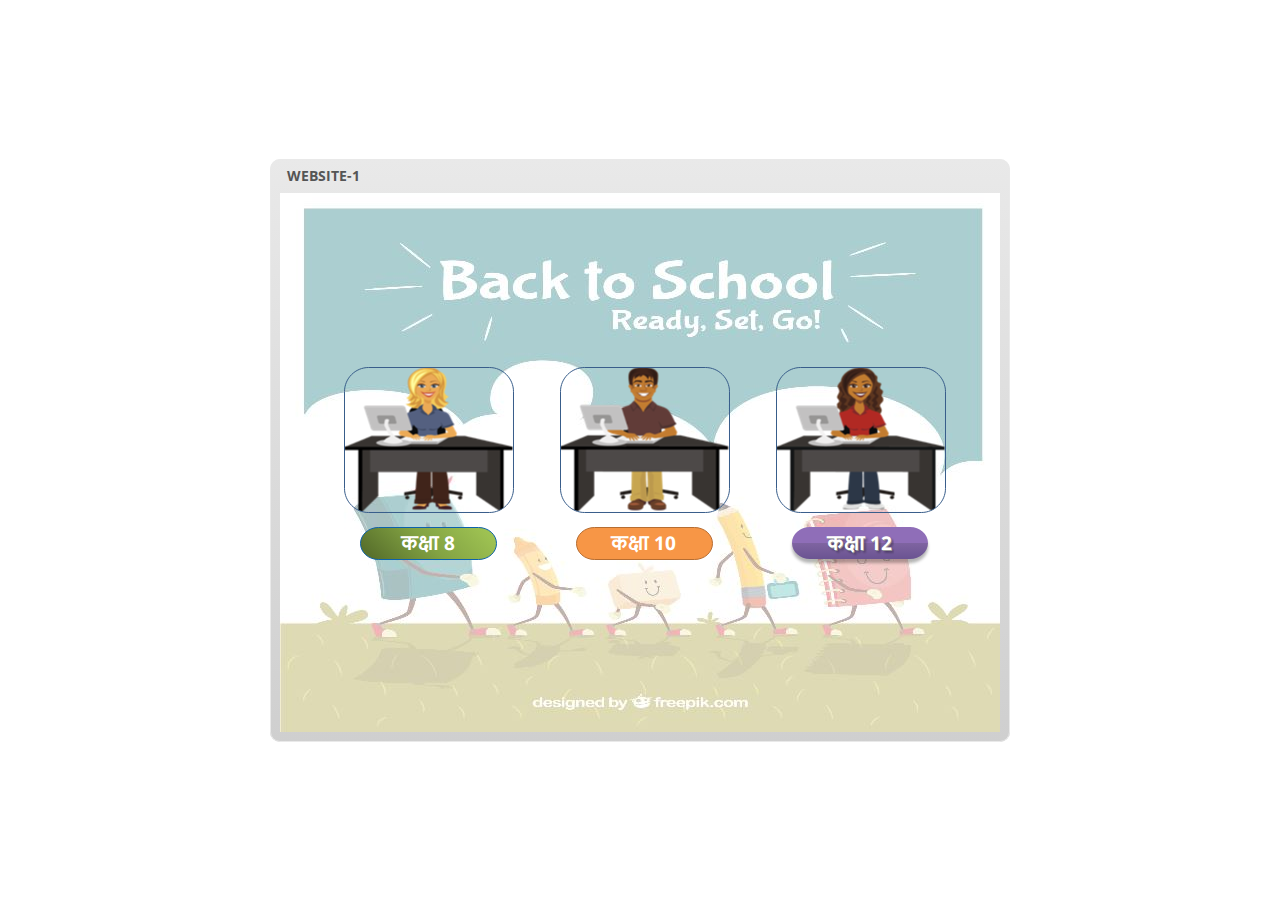
<file: index.html>
<!DOCTYPE HTML>
<html style="height: 100%;" lang="en-US">
<head>
    <meta http-equiv="Content-Type" content="text/html;charset=utf-8">
    <!-- Created using Storyline 3 - http://www.articulate.com  -->
    <!-- version: 3.1.12115.0 -->

    <title>WEBSITE-1</title>
    <style>
        body {
            background: #ffffff;
            overflow: hidden;
        }

        html, body, table {
            height: 100%;
            width: 100%;
            margin: 0;
            padding: 0;
            border: 0;
        }

        table td {
            vertical-align: middle;
            text-align: center;
        }

        #nosupport {
            background: #f5f5f5;
            margin: 50px 65px;
            border: 1px solid #d5d5d5;
            width: calc(100% - 130px);
            height: calc(100% - 100px);
        }

        p {
            font-family: 'Helvetica Neue', Helvetica, Arial, Verdana, sans-serif;
            font-size: 12pt;
            color: #303030;
        }

        a {
            color: #2D9DDA;
            text-decoration: none !important;
        }

    </style>
    <script>
        var html5Supported = true,
                showWarning = false;

        function displayWarning() {
            if (showWarning) {
                document.getElementById('nosupport').style.visibility = 'visible';
            }
        }

    </script>
    <!--[if lte IE 9]><script>html5Supported = false;</script><![endif]-->

    <script type="text/javascript">

        (function () {

            var settings = {
                lmsEnabled: false,
                tincanEnabled: false,
                aoEnabled: false,
                runtimeOrder: [{"type":"html5","url":"story_html5.html"}],
                warnOnCommitFail: false
            };

            var PARAM_WARN_ON_COMMIT = {name: 'warncommit', value: 1},
                    PARAM_LMS = {name: 'lms', value: 1},
                    PARAM_TINCAN = {name: 'tincan', value: true},
                    PARAM_AO = {name: 'aosupport', value: true};

            var detection = {
                agent: navigator.userAgent,

                flashEnabled: function () {
                    var description, version, flashAX,
                            plugin = navigator.plugins["Shockwave Flash"];

                    if (plugin != null) {
                        description = plugin.description.split(" ");
                        version = Number(description[description.length - 2]);

                        return (version >= 10) || isNaN(version);
                    } else {
                        try {
                            flashAX = new ActiveXObject("ShockwaveFlash.ShockwaveFlash.10");
                            return (flashAX != null);
                        } catch (e) {
                        }
                    }

                    return false;
                },

                html5Enabled: function () {
                    return html5Supported;
                },

                ampEnabled: function () {
                    return ((this.isIOS() && this.isIPad()) || this.isAndroid());
                },

                isIOS: function () {
                    return (this.agent.indexOf("AppleWebKit/") > -1 && this.agent.indexOf("Mobile/") > -1)
                },

                isAndroid: function () {
                    return (this.agent.indexOf("Android") > -1);
                },

                isIPad: function () {
                    return (this.agent.indexOf("iPad") > -1);
                }
            };

            var router = {

                init: function () {
                    var i,
                            redirected = false,
                            order = settings.runtimeOrder,
                            launchMap = {
                                flash: {
                                    isEnabled: 'flashEnabled',
                                    getParams: 'getFlashParams',
                                    delim: '?'
                                },
                                html5: {
                                    isEnabled: 'html5Enabled',
                                    getParams: 'getHtml5Params',
                                    delim: '?'
                                },
                                amp: {
                                    isEnabled: 'ampEnabled',
                                    getParams: 'getAmpParams',
                                    delim: '#'
                                }
                            };

                    if (document.location.search.toLowerCase().indexOf('forceflash') != -1) {
                        this.moveFlashToStartOfOrder(order);
                    }

                    for (i = 0; i < order.length; i++) {
                        var launchInfo = launchMap[order[i].type],
                                url = order[i].url;

                        if (detection[launchInfo.isEnabled]()) {
                            this.redirect(url, this[launchInfo.getParams](), launchInfo.delim);
                            redirected = true;
                            break;
                        }
                    }

                    if (!redirected) {
                        showWarning = true;
                    }
                },

                moveFlashToStartOfOrder: function (order) {
                    var i,
                        flashIndex = -1;
                    for (i = 0; i < order.length; i++) {
                        if (order[i].type == "flash") {
                            flashIndex = i;
                            break;
                        }
                    }
                    if (flashIndex != -1) {
                        order.splice(0, 0, order.splice(flashIndex, 1)[0]);
                    }
                },

                getQueryString: function (params) {
                    params = params || [];
                    var i,
                            queryString = document.location.search.substr(1),
                            paramArr = queryString.length > 0 ? queryString.split('&') : [];

                    for (i = 0; i < params.length; i++) {
                        paramArr.push([params[i].name, params[i].value].join('='));
                    }

                    return paramArr.join('&');
                },

                formatUrl: function (url, params, delim) {
                    delim = delim || '?';

                    var queryString = this.getQueryString(params);

                    if (queryString != null && queryString.length > 0) {
                        return [url, queryString].join(delim);
                    }

                    return url;
                },

                redirect: function (url, params, delim) {
                    window.location.replace(this.formatUrl(url, params, delim));
                },

                getFlashParams: function () {
                    return [];
                },

                getHtml5Params: function () {
                    var params = [];
                    if (settings.tincanEnabled) {
                        params.push(PARAM_TINCAN);
                    } else if (settings.lmsEnabled) {
                        params.push(PARAM_LMS);
                        if (settings.warnOnCommitFail) {
                            params.push(PARAM_WARN_ON_COMMIT);
                        }
                    }

                    return params;
                },

                getAmpParams: function () {
                    var tincanProto = settings.aoEnabled || settings.tincanEnabled,
                            params = [];
                    // build AMP params
                    if (tincanProto) {
                        params.push(PARAM_TINCAN);
                        if (settings.aoEnabled) {
                            params.push(PARAM_AO);
                        }
                    }
                    return params;
                }
            };

            router.init();
        })();

    </script>
</head>
<body onload="displayWarning()" style="height: 100%;">
<div id="nosupport" style="visibility: hidden;">
    <table>
        <tr>
            <td>
                <p>
                    <svg xmlns="http://www.w3.org/2000/svg" width="90.2" height="74.9" viewBox="0 0 90 75" version="1.1">
                        <g transform="scale(.1)">
                            <path d="m409 7c54-25 106 20 130 66 106 170 213 340 320 510 17 28 32 63 19 96-14 36-55 51-91 51-224 1-448 0-672 0-35 1-76-3-100-33-26-32-15-77 5-108 107-173 216-344 324-517 16-26 35-53 65-65z"
                                  fill="#4c4c4c"/>
                            <path d="m419 57c26-20 55 4 68 27 109 174 218 348 328 522 9 17 23 35 17 55-11 20-36 18-55 19-224 0-447 0-670 0-20-1-46 1-57-19-5-18 6-34 14-48 109-174 218-348 327-522 9-12 17-25 28-34z"
                                  fill="#f5f5f5"/>
                            <path d="m429 179c25-12 58 8 56 35-1 81-5 161-10 242 2 32-49 39-57 9-7-73-6-146-11-219-1-24-4-56 22-67zM430 539 430 539 430 539c45-24 80 53 32 72-45 24-80-53-32-72z"
                                  fill="#4c4c4c"/>
                        </g>
                    </svg>
                </p>
                <p>This course cannot be played because your web browser does not support HTML5.</p>
                <p><a href=""></a></p>

            </td>
        </tr>
    </table>
</div>
</body>
</html>
</file>
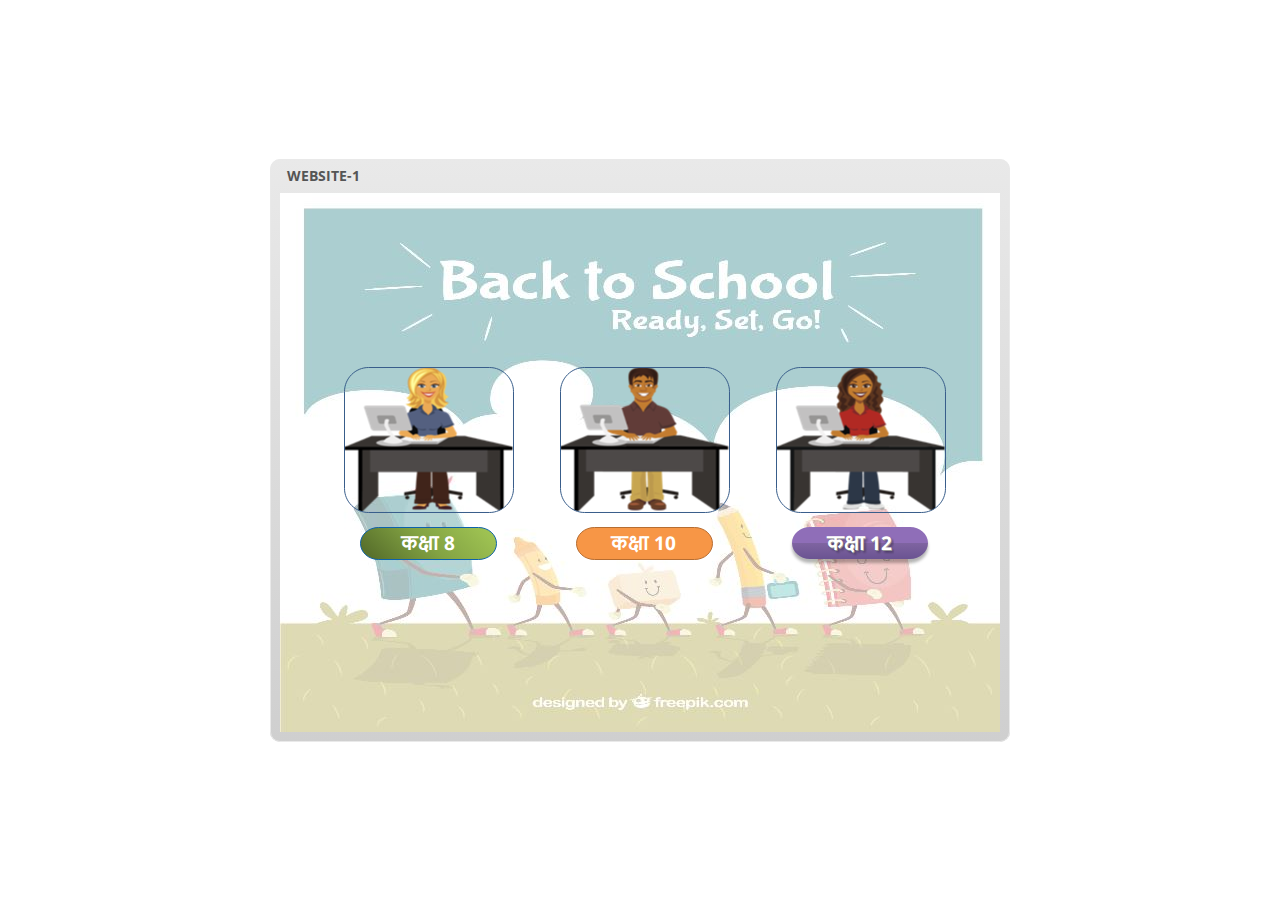
<file: story_html5.html>
<!doctype html>
<html lang="en-US">
<head>
  <meta charset="utf-8" />
  <!-- Created using Storyline 3 - http://www.articulate.com  -->
  <!-- version: 3.1.12115.0 -->
  <title>WEBSITE-1</title>
  <meta http-equiv="x-ua-compatible" content="IE=edge" />
  <meta name="viewport" content="width=device-width, initial-scale=1.0, user-scalable=no, minimal-ui" />
  <meta name="apple-mobile-web-app-capable" content="yes" />

  <style rel="stylesheet" data-noprefix>.slide-loader{position:absolute;pointer-events:none;left:50%;top:50%;-webkit-animation:spin 1.8s linear infinite;-moz-animation:spin 1.8s linear infinite;-ms-animation:spin 1.8s linear infinite;animation:spin 1.8s linear infinite;width:100px;height:100px;-webkit-transform:translate(-50%, -50%);z-index:10000;background:transparent url("[data-uri]") no-repeat center center}.mobile-chrome-warning{position:fixed;width:300px;height:75px;bottom:0px;background:rgba(0,0,0,0.0001);display:none;pointer-events:none}.mobile-chrome-warning-btn{position:absolute;left:-16px;top:-15px;width:107px;height:107px;background:rgba(0,0,0,0.6);border-radius:50%;border:1px solid rgba(255,255,255,0.2);pointer-events:all;-webkit-transform:scale(0.6)}.mobile-chrome-warning-btn svg{position:absolute;left:60%;top:58%;-webkit-transform:translate(-50%, -50%)}.mobile-chrome-warning-bubble{position:relative;color:white;padding:10px;background:rgba(0,0,0,0.8);border-radius:5px;float:left;margin-left:100px;margin-top:15px;pointer-events:none}.mobile-chrome-warning-bubble:before{position:absolute;top:8.5px;left:-20px;width:30px;height:30px;content:'';display:block;width:0;height:0;border-style:solid;border-width:12.5px 20px 12.5px 0;border-color:transparent rgba(0,0,0,0.8) transparent transparent;pointer-events:none}.is-mobile .swipe-resume-arrow{position:fixed;top:30%;left:50%;-webkit-transform:translate(-50%, 0);width:12%}.is-mobile .mobile-chrome-warning-text{position:fixed;top:56%;left:50%;-webkit-transform:translate(-50%, 0);height:30%;width:80%;line-height:43px;text-align:center;color:#aeb7bd;word-break:break-word;font-size:20px}.slide-loader .mobile-loader-dot{display:none}@-ms-keyframes spin{from{-ms-transform:translate(-50%, -50%) rotate(0deg)}to{-ms-transform:translate(-50%, -50%) rotate(360deg)}}@-moz-keyframes spin{from{-moz-transform:translate(-50%, -50%) rotate(0deg)}to{-moz-transform:translate(-50%, -50%) rotate(360deg)}}@-webkit-keyframes spin{from{-webkit-transform:translate(-50%, -50%) rotate(0deg)}to{-webkit-transform:translate(-50%, -50%) rotate(360deg)}}@keyframes spin{from{transform:translate(-50%, -50%) rotate(0deg)}to{transform:translate(-50%, -50%) rotate(360deg)}}body.is-mobile,body.is-theme-unified{background:black}body.is-theme-unified{background:#1b1a1a}.is-mobile .load-container,.is-theme-unified .load-container{position:absolute;left:0;top:0;width:100%;height:100%;background-color:rgba(0,0,0,0.5);z-index:1;visibility:visible;-webkit-transition:visibility 250ms, opacity 250ms linear;-moz-transition:visibility 250ms, opacity 250ms linear;-mz-transition:visibility 250ms, opacity 250ms linear;transition:visibility 250ms, opacity 250ms linear}.is-mobile .hide-slide-loader .load-container,.is-theme-unified .hide-slide-loader .load-container{opacity:0;visibility:hidden}.is-mobile .slide-loader,.is-theme-unified .slide-loader{-webkit-animation:none;-moz-animation:none;-ms-animation:none;animation:none;background:none;text-align:center;width:120px;height:80px;top:60%}.is-theme-unified .slide-loader{top:50%}.is-mobile .slide-loader .mobile-loader-dot,.is-theme-unified .slide-loader .mobile-loader-dot{width:30px;height:30px;background-color:white;border-radius:100%;display:inline-block;-webkit-animation:slide-loader 1s ease-in-out 0s infinite both;-moz-animation:slide-loader 1s ease-in-out 0s infinite both;-ms-animation:slide-loader 1s ease-in-out 0s infinite both;animation:slide-loader 1s ease-in-out 0s infinite both}.is-mobile .slide-loader .dot1,.is-theme-unified .slide-loader .dot1{-webkit-animation-delay:-0.2s;-moz-animation-delay:-0.2s;-ms-animation-delay:-0.2s;animation-delay:-0.2s}.is-mobile .slide-loader .dot2,.is-theme-unified .slide-loader .dot2{-webkit-animation-delay:-0.1s;-moz-animation-delay:-0.1s;-ms-animation-delay:-0.1s;animation-delay:-0.1s}@-ms-keyframes slide-loader{0%,80%,100%{-ms-transform:scale(0.6)}40%{-ms-transform:scale(0)}}@-moz-keyframes slide-loader{0%,80%,100%{-moz-transform:scale(0.6)}40%{-moz-transform:scale(0)}}@-webkit-keyframes slide-loader{0%,80%,100%{-webkit-transform:scale(0.6)}40%{-webkit-transform:scale(0)}}@keyframes slide-loader{0%,80%,100%{transform:scale(0.6)}40%{transform:scale(0)}}.mobile-load-title-overlay{display:none}.is-mobile .mobile-load-title-overlay{display:block;position:fixed;top:0;right:0;bottom:0;left:0;z-index:999;pointer-events:none}.is-mobile .mobile-load-title-overlay .mobile-load-title{position:relative;height:30%;width:80%;margin:0 auto;line-height:43px;text-align:center;color:#aeb7bd;word-break:break-word}@media only screen and (min-width: 320px) and (orientation: landscape){.is-mobile .mobile-load-title{font-size:28.8px;-moz-transform:translateY(33%);-ms-transform:translateY(33%);-webkit-transform:translateY(33%);transform:translateY(33%)}}@media only screen and (min-width: 320px) and (orientation: portrait){.is-mobile .slide-loader{top:55%}.is-mobile .mobile-load-title{font-size:28.8px;-moz-transform:translateY(35%);-ms-transform:translateY(35%);-webkit-transform:translateY(35%);transform:translateY(35%)}}
</style>

  
</head>
<body class="cs-HTML is-theme-null" role="application">
  <!-- 360 -->
  <script>!function(e){var i=/iPhone/i,o=/iPod/i,n=/iPad/i,t=/(?=.*\bAndroid\b)(?=.*\bMobile\b)/i,d=/Android/i,s=/(?=.*\bAndroid\b)(?=.*\bSD4930UR\b)/i,b=/(?=.*\bAndroid\b)(?=.*\b(?:KFOT|KFTT|KFJWI|KFJWA|KFSOWI|KFTHWI|KFTHWA|KFAPWI|KFAPWA|KFARWI|KFASWI|KFSAWI|KFSAWA)\b)/i,r=/IEMobile/i,h=/(?=.*\bWindows\b)(?=.*\bARM\b)/i,a=/BlackBerry/i,l=/BB10/i,p=/Opera Mini/i,f=/(CriOS|Chrome)(?=.*\bMobile\b)/i,u=/(?=.*\bFirefox\b)(?=.*\bMobile\b)/i,c=new RegExp("(?:Nexus 7|BNTV250|Kindle Fire|Silk|GT-P1000)","i"),w=function(e,i){return e.test(i)},A=function(e){var A=e||navigator.userAgent,v=A.split("[FBAN");return"undefined"!=typeof v[1]&&(A=v[0]),this.apple={phone:w(i,A),ipod:w(o,A),tablet:!w(i,A)&&w(n,A),device:w(i,A)||w(o,A)||w(n,A)},this.amazon={phone:w(s,A),tablet:!w(s,A)&&w(b,A),device:w(s,A)||w(b,A)},this.android={phone:w(s,A)||w(t,A),tablet:!w(s,A)&&!w(t,A)&&(w(b,A)||w(d,A)),device:w(s,A)||w(b,A)||w(t,A)||w(d,A)},this.windows={phone:w(r,A),tablet:w(h,A),device:w(r,A)||w(h,A)},this.other={blackberry:w(a,A),blackberry10:w(l,A),opera:w(p,A),firefox:w(u,A),chrome:w(f,A),device:w(a,A)||w(l,A)||w(p,A)||w(u,A)||w(f,A)},this.seven_inch=w(c,A),this.any=this.apple.device||this.android.device||this.windows.device||this.other.device||this.seven_inch,this.phone=this.apple.phone||this.android.phone||this.windows.phone,this.tablet=this.apple.tablet||this.android.tablet||this.windows.tablet,"undefined"==typeof window?this:void 0},v=function(){var e=new A;return e.Class=A,e};"undefined"!=typeof module&&module.exports&&"undefined"==typeof window?module.exports=A:"undefined"!=typeof module&&module.exports&&"undefined"!=typeof window?module.exports=v():"function"==typeof define&&define.amd?define("isMobile",[],e.isMobile=v()):e.isMobile=v()}(this);</script>
  <script>window.isMobile.any&&document.body.classList.add('is-mobile')</script>

  <div id="preso"></div>
  <script>
    window.globals = {
      DATA_PATH_BASE: '',
      lmsPresent: false,
      tinCanPresent: false,
      aoSupport: false,
      scale: 'noscale',
      captureRc: false,
      browserSize: 'default',
      features: '',
      themeName: 'null'
    };
    
  </script>
  <script SRC="story_content/user.js" TYPE="text/javascript"></script>
  <div class="slide-loader"></div>

  <script type="text/javascript">
    if (window.isMobile.any || window.globals.themeName === 'unified') { var doc = document, loader = doc.body.querySelector('.slide-loader'); [ 1, 2, 3 ].forEach(function(n) { var d = doc.createElement('div'); d.classList.add('mobile-loader-dot'); d.classList.add('dot' + n); loader.appendChild(d);
      });
    }
  </script>

  <div class="mobile-load-title-overlay">
    <div class="mobile-load-title">WEBSITE-1</div>
  </div>
  <script>
    
    if (window.autoSpider && window.vInterfaceObject) {
      document.querySelector('.mobile-load-title-overlay').style.display = 'none';
    }
  </script>

  <div class="mobile-chrome-warning">
    <div class="mobile-chrome-warning-btn">
        <svg xmlns="http://www.w3.org/2000/svg" version="1.1" xmlns:xlink="http://www.w3.org/1999/xlink" preserveAspectRatio="none" x="0px" y="0px" width="107px" height="78px" viewBox="0 0 107 78">

          <g id="mobile-chrome-warning-arrow">
            <path fill="white" stroke="none" d="
            M 24.1 31.4
            L 12.05 15.85 0 31.4 8.3 31.4 8.3 54 15.25 54 15.25 31.4 24.1 31.4 Z"/>
          </g>

          <path id="mobile-chrome-warning-hand" stroke="white" stroke-width="2" stroke-linejoin="round" stroke-linecap="round" fill="none" d="
          M 37.55 16.1
          Q 36.3 14.8 36.3 13.1 36.3 11.45 37.55 10.15 38.85 8.9 40.55 8.9 42.2 8.9 43.5 10.15
          L 46.75 13.375 46.75 13.35
          Q 45.5 12.05 45.5 10.35 45.5 8.7 46.75 7.4 48.05 6.15 49.75 6.15 51.4 6.15 52.7 7.4
          L 57 11.65
          Q 56.05 10.4828125 56.05 9 56.05 7.3 57.3 6 58.6 4.8 60.3 4.8 62 4.8 63.3 6
          L 74.3 17
          Q 76.3 19.05 77.5 21.55 78.75 24.05 79.1 26.9 79.4 29.7 80.65 32.25 81.85 34.75 83.85 36.75
          L 85.6 38.5 69.5 54.6
          Q 68.25 53.35 66.5 52.1 64.75 50.8 62.85 49.85 60.95 48.85 59.25 48.5
          L 32 42.5
          Q 31.15 42.3 30.45 41.8 29.1 40.8 28.85 39.3 28.6 37.85 29.35 36.55 30.05 35.25 31.65 34.7
          L 31.9 34.65
          Q 32.55 34.45 33.25 34.45
          L 44.3 34.9 17.65 8.2
          Q 16.4 6.9 16.4 5.2 16.4 3.55 17.65 2.25 18.95 1 20.65 1 22.3 1 23.6 2.25
          L 37.55 16.1 39.2 17.75
          M 58.95 13.65
          L 58.075 12.775 57.3 12
          Q 57.140234375 11.833984375 57 11.65
          L 58.075 12.775
          M 46.75 13.375
          L 48.4 15"/>

        </svg>
      </div>

      <div class="mobile-chrome-warning-bubble">
        Drag up for fullscreen
      </div>
  </div>

  

  <link rel="stylesheet" href="html5/lib/stylesheets/main.min.css" data-noprefix />
  <link rel="stylesheet" href="html5/data/css/output.min.css" data-noprefix />
  <script data-main="app/scripts/init.generated" src="html5/lib/scripts/app.min.js"></script>
</body>
</html>
</file>
<file: html5/lib/stylesheets/main.min.css>
html{font-size:100%;line-height:1.5em}html{font-family:sans-serif;-ms-text-size-adjust:100%;-webkit-text-size-adjust:100%}body{margin:0}article,aside,details,figcaption,figure,footer,header,hgroup,main,menu,nav,section,summary{display:block}audio,canvas,progress,video{display:inline-block;*display:inline;*zoom:1;vertical-align:baseline}audio:not([controls]){display:none;height:0}[hidden]{display:none}template{display:none}a{background-color:transparent}a:active,a:hover{outline:0}abbr[title]{border-bottom:1px dotted}b,strong{font-weight:bold}blockquote{margin:1.5em 40px}dfn{font-style:italic}h1{font-size:2em;line-height:1.5em;margin-top:.75em;margin-bottom:.75em}h2{font-size:1.5em;line-height:2em;margin-top:1em;margin-bottom:1em}h3{font-size:1.17em;line-height:1.28205em;margin-top:1.28205em;margin-bottom:1.28205em}h4{font-size:1em;line-height:1.5em;margin-top:1.5em;margin-bottom:1.5em}h5{font-size:.83em;line-height:1.80723em;margin-top:1.80723em;margin-bottom:1.80723em}h6{font-size:.67em;line-height:2.23881em;margin-top:2.23881em;margin-bottom:2.23881em}mark{background:#ff0;color:#000}p,pre{margin:1.5em 0}small{font-size:80%}sub,sup{font-size:75%;line-height:0;position:relative;vertical-align:baseline}sup{top:-0.5em}sub{bottom:-0.25em}dl,menu,ol,ul{margin:1.5em 0}dd{margin:0 0 0 40px}menu,ol,ul{padding:0 0 0 40px}nav ul,nav ol{list-style:none;list-style-image:none}img{border:0;-ms-interpolation-mode:bicubic}svg:not(:root){overflow:hidden}figure{margin:1.5em 40px}hr{-moz-box-sizing:content-box;-webkit-box-sizing:content-box;box-sizing:content-box;height:0}pre{overflow:auto}code,kbd,pre,samp{font-family:monospace, monospace;font-size:1em}form{margin:0}button,input,optgroup,select,textarea{color:inherit;font:inherit;margin:0;*font-family:sans-serif;*vertical-align:middle}button{overflow:visible}button,select{text-transform:none}button,html input[type="button"],input[type="reset"],input[type="submit"]{-webkit-appearance:button;cursor:pointer;*overflow:visible}button[disabled],html input[disabled]{cursor:default}button::-moz-focus-inner,input::-moz-focus-inner{border:0;padding:0}input{line-height:normal}input[type="checkbox"],input[type="radio"]{-moz-box-sizing:border-box;-webkit-box-sizing:border-box;box-sizing:border-box;padding:0;*height:13px;*width:13px}input[type="number"]::-webkit-inner-spin-button,input[type="number"]::-webkit-outer-spin-button{height:auto}input[type="search"]{-webkit-appearance:textfield;-moz-box-sizing:content-box;-webkit-box-sizing:content-box;box-sizing:content-box}input[type="search"]::-webkit-search-cancel-button,input[type="search"]::-webkit-search-decoration{-webkit-appearance:none}fieldset{margin:0 2px;border-color:#c0c0c0;border-top-width:.0625em;border-top-style:solid;padding-top:.4625em;border-bottom-width:.0625em;border-bottom-style:solid;padding-bottom:.9125em;border-left-width:.0625em;border-left-style:solid;padding-left:.875em;border-right-width:.0625em;border-right-style:solid;padding-right:.875em}legend{border:0;padding:0;*margin-left:-7px}textarea{overflow:auto}optgroup{font-weight:bold}table{border-collapse:collapse;border-spacing:0}td,th{padding:0}div.popup-pane p strong,div.popup-pane p em,.presenter-name{white-space:nowrap;overflow:hidden;text-overflow:ellipsis}.offscreen{position:absolute;left:-9999px !important}.invisible{visibility:hidden !important}.transparent{opacity:0 !important}.hidden{display:none !important}.accessibility{position:absolute;top:0;left:0;height:1px;width:1px;overflow:hidden;opacity:0}.accessibility:focus{outline:none}.scrollable,.is-desktop .panel-content,.is-desktop .panel-section-content{overflow:auto}.focused{outline:none !important}rect.focused{fill:none;outline:none !important;stroke:yellow}.align-left{text-align:left !important}.align-right{text-align:right !important}.align-center{text-align:center !important}.align-flex-start{display:-webkit-box;display:-webkit-flex;display:-moz-flex;display:-ms-flexbox;display:flex;-webkit-box-align:start;-ms-flex-align:start;-webkit-align-items:flex-start;-moz-align-items:flex-start;align-items:flex-start}.align-flex-center{display:-webkit-box;display:-webkit-flex;display:-moz-flex;display:-ms-flexbox;display:flex;-webkit-box-align:center;-ms-flex-align:center;-webkit-align-items:center;-moz-align-items:center;align-items:center}.align-flex-end{display:-webkit-box;display:-webkit-flex;display:-moz-flex;display:-ms-flexbox;display:flex;-webkit-box-align:end;-ms-flex-align:end;-webkit-align-items:flex-end;-moz-align-items:flex-end;align-items:flex-end}.inflexible,.is-desktop .controls .relative-nav,.is-desktop .submit-all-button,.tabs,.is-desktop .panel-section-header,.is-desktop .panel-header,.is-desktop .panel-footer,.header-primary{-webkit-box-flex:none;-webkit-flex:none !important;-moz-box-flex:none;-moz-flex:none !important;-ms-flex:none !important;flex:none !important}.auto-flexible{-webkit-box-flex:auto;-webkit-flex:auto !important;-moz-box-flex:auto;-moz-flex:auto !important;-ms-flex:auto !important;flex:auto !important}.initial-flexible{-webkit-box-flex:0;-webkit-flex:0 1 auto !important;-moz-box-flex:0;-moz-flex:0 1 auto !important;-ms-flex:0 1 auto !important;flex:0 1 auto !important}.bleed{padding:0 !important}.unstyled,.is-desktop .btn,.choice-list,.tabs,.is-desktop .outline-list{margin:0;padding:0;list-style:none;border:none;background:none}.force-unstyled,.progress-control .btn-unstyled,.progress-control .choice-list .choice-list-trigger,.choice-list .progress-control .choice-list-trigger,.progress-control .tabs>li>.tabs-trigger{background:none !important;border:none !important;box-shadow:none !important}.text-compact,.choice-list .choice-list-trigger,.tabs>li>.tabs-trigger,.is-desktop .outline-list li a{display:inline-block;max-width:100%;overflow:hidden;white-space:nowrap;text-overflow:ellipsis}.text-rtl,.text-direction-rtl .is-desktop .controls,.text-direction-rtl .is-desktop .controls-group,.text-direction-rtl .tabs,.text-direction-rtl .is-mobile .panel-content,.text-direction-rtl .is-desktop .panel-content,.text-direction-rtl .is-desktop .panel-header,.text-direction-rtl .topmenu-panel{direction:rtl;unicode-bidi:bidi-override;text-align:right}.text-align-sub{vertical-align:sub}.text-align-middle{vertical-align:middle}.ui-draggable{z-index:99}.ui-droppable{z-index:98}.ui-draggable-dragging{z-index:9999}.border-base,input[type='text'],input[type='search'],.is-desktop .btn,.progress-control,.progress-bar-seek,.search-input input[type="search"],.presentation-wrapper:after,.topmenu-tab,.topmenu-panel{border-style:solid;border-width:1px}.cursor-hover:hover,.rotatable:hover,.slider:hover{cursor:pointer}.cursor-hover:hover *,.rotatable:hover *,.slider:hover *{cursor:pointer}.cursor-default{cursor:default !important}.cursor-default *{cursor:default !important}.opaque{pointer-events:all !important}.non-eventable{pointer-events:none}.full-size{height:100%;position:relative;width:100%}.abs{position:absolute}.tweenable{will-change:opacity, transform}*{box-sizing:border-box}html,body{height:100%}html{font-size:62.5%;-webkit-user-select:none;-moz-user-select:none;-ms-user-select:none;user-select:none}body{font-size:1.3rem;line-height:1.2;font-family:sans-serif;overflow:hidden}body.is-desktop.is-too-tall{overflow-y:scroll}body.is-desktop.is-too-wide{overflow-x:scroll}body.is-desktop *{-webkit-font-smoothing:subpixel-antialiasing}body.is-mobile::-webkit-scrollbar,body.is-mobile *::-webkit-scrollbar{-webkit-appearance:none;display:none}a{color:inherit;text-decoration:none}input[type='text'],input[type='search']{border-radius:4px;padding:.3em .5em}hr{position:absolute;top:0;left:0;width:100%;height:1px;background:none;border:0;border-top-style:solid;border-top-width:1px;color:none;margin:0}.is-desktop .grid-center{-webkit-box-pack:center;-ms-flex-pack:center;-webkit-justify-content:center;-moz-justify-content:center;justify-content:center;-webkit-box-align:center;-ms-flex-align:center;-webkit-align-items:center;-moz-align-items:center;align-items:center}.is-desktop .grid-row{max-width:100%;max-height:100%;display:-webkit-box;display:-webkit-flex;display:-moz-flex;display:-ms-flexbox;display:flex;-webkit-box-direction:normal;-webkit-box-orient:horizontal;-webkit-flex-direction:row;-moz-flex-direction:row;-ms-flex-direction:row;flex-direction:row}.is-desktop .grid-row.grid-reverse{-webkit-box-direction:reverse;-webkit-box-orient:horizontal;-webkit-flex-direction:row-reverse;-moz-flex-direction:row-reverse;-ms-flex-direction:row-reverse;flex-direction:row-reverse}.is-desktop .grid-row.grid-horz-center{-webkit-box-pack:center;-ms-flex-pack:center;-webkit-justify-content:center;-moz-justify-content:center;justify-content:center}.is-desktop .grid-row.grid-vert-center{-webkit-box-align:center;-ms-flex-align:center;-webkit-align-items:center;-moz-align-items:center;align-items:center}.is-desktop .grid-row>*{-webkit-box-flex:1;-webkit-flex:1;-moz-box-flex:1;-moz-flex:1;-ms-flex:1;flex:1;max-width:100%}.is-desktop .grid-row-align-start{-webkit-box-pack:start;-ms-flex-pack:start;-webkit-justify-content:flex-start;-moz-justify-content:flex-start;justify-content:flex-start}.is-desktop .grid-row-align-end{-webkit-box-pack:end;-ms-flex-pack:end;-webkit-justify-content:flex-end;-moz-justify-content:flex-end;justify-content:flex-end}.is-desktop .grid-col{max-width:100%;max-height:100%;display:-webkit-box;display:-webkit-flex;display:-moz-flex;display:-ms-flexbox;display:flex;-webkit-box-direction:normal;-webkit-box-orient:vertical;-webkit-flex-direction:column;-moz-flex-direction:column;-ms-flex-direction:column;flex-direction:column}.is-desktop .grid-col.grid-reverse{-webkit-box-direction:reverse;-webkit-box-orient:vertical;-webkit-flex-direction:column-reverse;-moz-flex-direction:column-reverse;-ms-flex-direction:column-reverse;flex-direction:column-reverse}.is-desktop .grid-col.grid-horz-center{-webkit-box-align:center;-ms-flex-align:center;-webkit-align-items:center;-moz-align-items:center;align-items:center}.is-desktop .grid-col.grid-vert-center{-webkit-box-pack:center;-ms-flex-pack:center;-webkit-justify-content:center;-moz-justify-content:center;justify-content:center}.is-desktop .grid-col>*{-webkit-box-flex:1;-webkit-flex:1;-moz-box-flex:1;-moz-flex:1;-ms-flex:1;flex:1;max-height:100%}.caption{font-family:"Open Sans Full", Helvetica, Arial, sans-serif;position:fixed;pointer-events:none;z-index:1;display:flex;align-items:center;flex-direction:column;bottom:0px;margin-bottom:10px;width:60vw;left:50vw;transform:translateX(-50%) translateZ(0)}.caption>div{pointer-events:none;width:100%;text-align:center}.caption p{display:inline-block;pointer-events:none;padding:10px;text-shadow:-1px 0px black, 0px 1px black, 1px 0px black, 0px -1px black;color:#ffffff;border-radius:4px;background:#31373a;margin:0 0 10px 0;padding:10px;text-align:center;line-height:1.5}.caption p p:last-child{margin-bottom:0}.caption p q:before,.caption p q:after{content:''}.is-mobile .caption.caption--centered{-moz-transform:translate(-50%, -50%);-ms-transform:translate(-50%, -50%);-webkit-transform:translate(-50%, -50%);transform:translate(-50%, -50%);bottom:auto}.is-desktop .caption{position:absolute;width:60%;left:50%}.caption-controls{margin-right:10px}.text-direction-rtl .is-desktop .caption-controls{margin-left:10px;margin-right:0}.caption-controls .caption-btn.button-tapped{background:rgba(0,0,0,0.2)}.caption-controls .caption-btn svg{margin-left:2px;margin-top:6px}[class*='icon-']{font-style:normal;display:inline-block}.error-icon{position:absolute;top:5px;left:calc(50% - 32px);height:30px;width:25px;z-index:999}input,textarea{pointer-events:all}input:focus,textarea:focus{outline:none}button{cursor:pointer}button:focus{outline:none}.is-desktop .btn{border-radius:7px;color:inherit;cursor:pointer;display:inline-block;font-weight:bold;height:30px;line-height:28px;min-width:30px;padding:0 8px;text-align:center;text-decoration:none;vertical-align:bottom}.btn-unstyled,.choice-list .choice-list-trigger,.tabs>li>.tabs-trigger{background:none;border:none;color:inherit;display:inline-block;height:inherit;line-height:inherit;padding:0;text-align:inherit}.btn-stretch{width:100%}.is-desktop .controls{-webkit-box-pack:justify;-ms-flex-pack:justify;-webkit-justify-content:space-between;-moz-justify-content:space-between;justify-content:space-between;max-height:30px;min-height:28px;line-height:30px;margin-top:16px;margin-bottom:5px;position:relative}.is-desktop .controls .btn{padding:0 8px 0 6px}.is-desktop .controls .btn:not(.hidden) ~ .btn{margin-left:7px}.text-direction-rtl .is-desktop .controls .btn:not(.hidden) ~ .btn{margin-left:0;margin-right:10px}.text-direction-rtl .is-desktop .controls .btn:first-of-type{margin-left:0}.is-desktop .controls .btn.cs-disabled{pointer-events:none;opacity:0.5;cursor:default}.is-desktop .controls .relative-nav .btn{min-width:71px}.text-direction-rtl .is-desktop .controls-group>.grid-row{-webkit-box-direction:reverse;-webkit-box-orient:horizontal;-webkit-flex-direction:row-reverse;-moz-flex-direction:row-reverse;-ms-flex-direction:row-reverse;flex-direction:row-reverse}.is-desktop .controls-group:not(:last-child){margin-right:10px}.text-direction-rtl .is-desktop .controls-group:not(:last-child){margin-left:10px;margin-right:0}.is-desktop .control-bar{position:relative;border-radius:7px}.is-desktop .control-actions{margin-left:auto;-webkit-box-flex:0;-webkit-flex:0 0 auto;-moz-box-flex:0;-moz-flex:0 0 auto;-ms-flex:0 0 auto;flex:0 0 auto}.is-desktop .control-actions .btn-icon{align-items:center;display:inline-flex;height:28px;margin-right:2px;vertical-align:top;position:relative;left:-5px}.text-direction-rtl .is-desktop .control-actions .btn-icon{margin-right:0;margin-left:2px;left:5px}.is-desktop .control-actions .text+.btn-icon{margin-right:0;margin-left:4px;position:relative;left:4px}.text-direction-rtl .is-desktop .control-actions .text+.btn-icon{margin-right:4px;margin-left:0;left:-1px}.text-direction-rtl .is-desktop .control-actions{margin-left:0;margin-right:auto}.is-desktop .submit-all-button button:not(.hidden){margin-right:7px}.text-direction-rtl .is-desktop .submit-all-button button:not(.hidden){margin-right:0;margin-left:7px}.hide-frame #main-window .controls{display:none}.circle-progress{position:absolute;left:2px;top:11.5px;z-index:-1}.slider-bar{position:absolute;top:auto;bottom:0;height:120px}.slider-bar input[type='range']{box-sizing:content-box;padding:0px;position:absolute;bottom:0;left:50%;-moz-transform-origin:0 50%;-ms-transform-origin:0 50%;-webkit-transform-origin:0 50%;transform-origin:0 50%;-moz-transform:rotate(-90deg);-ms-transform:rotate(-90deg);-webkit-transform:rotate(-90deg);transform:rotate(-90deg);-moz-appearance:none;-webkit-appearance:none;width:100px;height:7px;outline:none}.slider-bar input[type='range']::-webkit-slider-runnable-track{border-style:solid;border-width:1px;height:7px}.slider-bar input[type='range']::-webkit-slider-thumb{-webkit-appearance:none;border-style:solid;border-width:1px;display:block;width:8px;height:20px;margin-top:-7px}.slider-bar input[type='range']::-webkit-slider-thumb:hover{cursor:pointer}.slider-bar input[type='range']::-moz-range-track{border-style:solid;border-width:1px;height:5px}.slider-bar input[type='range']::-moz-range-track:hover{cursor:pointer}.slider-bar input[type='range']::-moz-range-thumb{display:block;border-radius:0;width:5px;height:20px;margin-top:-8px}.slider-bar input[type='range']::-moz-range-thumb:hover{cursor:pointer}.slider-bar input[type='range']::-moz-focus-outer{border:0}@media screen and (min-width: 0\0){.slider-bar input[type='range']{bottom:23px !important;height:22px}.slider-bar input[type='range']::-ms-thumb{margin-top:0}}@supports (-ms-accelerator: true){.slider-bar input[type='range']{bottom:23px !important;height:22px}.slider-bar input[type='range']::-ms-thumb{margin-top:0}}.slider-bar input[type='range']::-ms-track{border-style:solid;border-width:1px;color:transparent;height:7px}.slider-bar input[type='range']::-ms-fill-lower,.slider-bar input[type='range']::-ms-fill-upper{background:transparent}.slider-bar input[type='range']::-ms-thumb{border-style:solid;border-width:1px;width:5px;height:20px}input[type=range]::-ms-tooltip{display:none}.progress-control{height:30px;padding:5px 5px 0}.progress-control .btn-unstyled,.progress-control .choice-list .choice-list-trigger,.choice-list .progress-control .choice-list-trigger,.progress-control .tabs>li>.tabs-trigger{width:24px;height:24px;line-height:24px;text-align:center}.progress-bar{margin:0 5px;position:relative;cursor:pointer;text-align:right;overflow:hidden}.progress-bar-inner{width:100%;height:100%;position:relative}.progress-bar-inner input[type='range']{position:absolute;top:0;left:0;-moz-appearance:none;-webkit-appearance:none;width:100%;height:100%;cursor:pointer;display:block;opacity:0;z-index:2}.text-direction-rtl .progress-bar-inner input[type='range']{transform:scale(-1, 1)}.progress-bar-inner input[type='range']::-moz-range-thumb{border-radius:0;width:1px}.progress-bar-inner input[type='range']::-ms-thumb{border-radius:0;width:1px}.progress-bar-inner input[type='range']::-webkit-slider-thumb{-webkit-appearance:none;border-radius:0;width:1px}.progress-bar-seek{width:100%;height:18px;border-radius:4px;display:block;overflow:hidden;position:relative;z-index:1}.progress-bar-fill{height:100%;position:absolute;top:0;left:0}.progress-bar-elapsed-time{position:absolute;top:0px;right:5px;z-index:1;font-weight:bold;font-size:92.307%;color:#454545}.progress-bar-total-duration{display:inline-block}.choice-list .choice-list-trigger{display:block;width:100%;padding:.25em;text-decoration:none}.tabs-wrap{display:-webkit-box;display:-webkit-flex;display:-moz-flex;display:-ms-flexbox;display:flex;-webkit-box-direction:normal;-webkit-box-orient:vertical;-webkit-flex-direction:column;-moz-flex-direction:column;-ms-flex-direction:column;flex-direction:column;overflow:hidden;overflow:visible;height:100%;min-height:0}.tabs-wrap>*{-webkit-box-flex:1;-webkit-flex:1 1;-moz-box-flex:1;-moz-flex:1 1;-ms-flex:1 1;flex:1 1}.tabs{font-size:92.307%;line-height:18px;text-align:left;white-space:nowrap}.tabs.fill-width>li>.tabs-trigger{padding:0px 3px}.tabs>li{border-radius:4px 4px 0 0;border-radius:6px 6px 0 0;display:inline-block;font-weight:bold;height:100%;text-align:center}.tabs>li>.tabs-trigger{padding:0px 8px;line-height:2.1}.is-desktop .panel-content,.is-desktop .panel-section-header,.is-desktop .panel-section-content,.is-desktop .panel-header,.is-desktop .panel-footer{padding:10px}.is-desktop .panel{display:-webkit-box;display:-webkit-flex;display:-moz-flex;display:-ms-flexbox;display:flex;-webkit-box-direction:normal;-webkit-box-orient:vertical;-webkit-flex-direction:column;-moz-flex-direction:column;-ms-flex-direction:column;flex-direction:column;overflow:hidden;flex:1 1}.is-desktop .panel>*{-webkit-box-flex:1;-webkit-flex:1 1;-moz-box-flex:1;-moz-flex:1 1;-ms-flex:1 1;flex:1 1}.is-desktop .panel>*{display:-webkit-box;display:-webkit-flex;display:-moz-flex;display:-ms-flexbox;display:flex;-webkit-box-direction:normal;-webkit-box-orient:vertical;-webkit-flex-direction:column;-moz-flex-direction:column;-ms-flex-direction:column;flex-direction:column;overflow:hidden}.is-desktop .panel>*>*{-webkit-box-flex:1;-webkit-flex:1 1;-moz-box-flex:1;-moz-flex:1 1;-ms-flex:1 1;flex:1 1}.is-desktop .panel:not(.active){display:none}.is-desktop .panel h1,.is-desktop .panel h2,.is-desktop .panel h3,.is-desktop .panel h4,.is-desktop .panel h5,.is-desktop .panel h6{margin:0}.is-desktop .tab-close{display:none}.is-desktop .panel-content{display:-webkit-box;display:-webkit-flex;display:-moz-flex;display:-ms-flexbox;display:flex;-webkit-box-direction:normal;-webkit-box-orient:vertical;-webkit-flex-direction:column;-moz-flex-direction:column;-ms-flex-direction:column;flex-direction:column;overflow:hidden;overflow-y:auto;overflow-x:hidden;border-radius:0 0 4px 4px;font-size:84.615%;word-wrap:break-word;height:100%}.is-desktop .panel-content>*{-webkit-box-flex:1;-webkit-flex:1 1;-moz-box-flex:1;-moz-flex:1 1;-ms-flex:1 1;flex:1 1}.is-desktop .panel-content:not(:last-child){border-bottom-left-radius:0px;border-bottom-right-radius:0px}.is-desktop .panel-section{display:-webkit-box;display:-webkit-flex;display:-moz-flex;display:-ms-flexbox;display:flex;-webkit-box-direction:normal;-webkit-box-orient:vertical;-webkit-flex-direction:column;-moz-flex-direction:column;-ms-flex-direction:column;flex-direction:column;overflow:hidden}.is-desktop .panel-section>*{-webkit-box-flex:1;-webkit-flex:1 1;-moz-box-flex:1;-moz-flex:1 1;-ms-flex:1 1;flex:1 1}.is-desktop .panel-section-header{position:relative}.is-desktop .panel-relative-hr{position:relative;top:1em}.is-desktop .panel-section-heading{font-size:100%;line-height:1.308;overflow:hidden;text-overflow:ellipsis;overflow-wrap:break-word;word-wrap:break-word}.is-desktop .panel-footer{border-bottom-left-radius:10px;border-bottom-right-radius:10px}.volume{position:relative}.volume .slider-bar{left:0;height:106px;position:absolute;top:auto;right:-1px;bottom:-1px;left:-1px;direction:ltr}.volume .slider-bar input[type='range']{position:absolute;bottom:30px;left:50%;width:60px;z-index:1}.volume button{height:28px;position:relative;vertical-align:top;width:15px;z-index:2;overflow:hidden}.volume button svg{position:absolute;top:6px;left:0}.slide-object-video.hidden{display:block !important;visibility:hidden}.video-slide-object{position:relative;pointer-events:auto;background:transparent}.video-slide-object video::-webkit-media-controls-start-playback-button{display:none !important;-webkit-appearance:none}.video-controls{position:relative;height:26px;margin:3px 0;padding:1px;border:1px solid #b9b9b9}.video-controls-play-pause{background-image:url('[data-uri]');background-size:100%;background-image:-webkit-gradient(linear, 50% 0%, 50% 100%, color-stop(0%, #868686),color-stop(100%, #5d5d5d));background-image:-moz-linear-gradient(#868686,#5d5d5d);background-image:-webkit-linear-gradient(#868686,#5d5d5d);background-image:linear-gradient(#868686,#5d5d5d);width:25px;line-height:20px;text-align:center;border-right:1px solid #454545;fill:#fff}.video-controls-play-pause .pause-icon{width:6px;height:7px}.video-controls-play-pause .play-icon{width:6px;height:7px}.video-controls{max-width:100%;max-height:100%;display:-webkit-box;display:-webkit-flex;display:-moz-flex;display:-ms-flexbox;display:flex;-webkit-box-direction:normal;-webkit-box-orient:horizontal;-webkit-flex-direction:row;-moz-flex-direction:row;-ms-flex-direction:row;flex-direction:row}.video-controls.grid-reverse{-webkit-box-direction:reverse;-webkit-box-orient:horizontal;-webkit-flex-direction:row-reverse;-moz-flex-direction:row-reverse;-ms-flex-direction:row-reverse;flex-direction:row-reverse}.video-controls.grid-horz-center{-webkit-box-pack:center;-ms-flex-pack:center;-webkit-justify-content:center;-moz-justify-content:center;justify-content:center}.video-controls.grid-vert-center{-webkit-box-align:center;-ms-flex-align:center;-webkit-align-items:center;-moz-align-items:center;align-items:center}.video-controls>*{-webkit-box-flex:1;-webkit-flex:1;-moz-box-flex:1;-moz-flex:1;-ms-flex:1;flex:1;max-width:100%}.video-controls .progress-bar{margin:0}.is-mobile .video-controls .progress-bar{display:block}@media only screen and (orientation: portrait){.is-mobile .video-controls .progress-bar{margin:0}}.is-mobile .video-controls input[type=range]{display:none}@media only screen and (orientation: portrait){.is-mobile .video-controls input[type=range]{display:none}}.video-controls .progress-bar-seek{height:22px;background-image:url('[data-uri]');background-size:100%;background-image:-webkit-gradient(linear, 50% 0%, 50% 100%, color-stop(0%, #c3c3c3),color-stop(100%, #acacac));background-image:-moz-linear-gradient(#c3c3c3,#acacac);background-image:-webkit-linear-gradient(#c3c3c3,#acacac);background-image:linear-gradient(#c3c3c3,#acacac);border-radius:0;border:none}@media only screen and (orientation: portrait){.is-mobile .video-controls .progress-bar-seek{height:22px;background-image:url('[data-uri]');background-size:100%;background-image:-webkit-gradient(linear, 50% 0%, 50% 100%, color-stop(0%, #c3c3c3),color-stop(100%, #acacac));background-image:-moz-linear-gradient(#c3c3c3,#acacac);background-image:-webkit-linear-gradient(#c3c3c3,#acacac);background-image:linear-gradient(#c3c3c3,#acacac);border-radius:0;border:none}}.video-controls .progress-bar-fill{background-image:url('[data-uri]');background-size:100%;background-image:-webkit-gradient(linear, 50% 0%, 50% 100%, color-stop(0%, #a6a6a6),color-stop(100%, #7d7d7d));background-image:-moz-linear-gradient(#a6a6a6,#7d7d7d);background-image:-webkit-linear-gradient(#a6a6a6,#7d7d7d);background-image:linear-gradient(#a6a6a6,#7d7d7d)}@media only screen and (orientation: portrait){.is-mobile .video-controls .progress-bar-fill{background-image:url('[data-uri]');background-size:100%;background-image:-webkit-gradient(linear, 50% 0%, 50% 100%, color-stop(0%, #a6a6a6),color-stop(100%, #7d7d7d));background-image:-moz-linear-gradient(#a6a6a6,#7d7d7d);background-image:-webkit-linear-gradient(#a6a6a6,#7d7d7d);background-image:linear-gradient(#a6a6a6,#7d7d7d)}.is-mobile .video-controls .progress-bar-fill:after{display:none}}.video-controls .progress-bar-elapsed-time{height:22px;line-height:22px}.video-player-limited-container{position:relative;background-position:center center;background-repeat:no-repeat;background-size:contain}.video-player-limited-container video{height:100%;width:100%}.video-player-poster{position:absolute;top:0;left:0}.html-reset p{margin:0}.html-reset font{font-size:inherit;font-family:inherit}.nested-numbering ol{counter-reset:section;list-style-type:none}.nested-numbering ol a:before{counter-increment:section;content:counters(section,".") ". ";margin-right:.4em;overflow:hidden;text-overflow:ellipsis}.text-direction-rtl .nested-numbering ol a:before{margin-left:.4em;margin-right:auto}.overlay{position:fixed;top:0;right:0;bottom:0;left:0;background:rgba(0,0,0,0.5);z-index:4}.overlay-message{background:transparent;z-index:6}.is-mobile .overlay-message{background:rgba(0,0,0,0.5)}.zoom-image-overlay{background:rgba(0,0,0,0.15)}.is-desktop .overlay{position:fixed;top:-75%;right:-75%;bottom:-75%;left:-75%}.lightbox-wrapper{position:absolute;top:0;left:0;width:100%;height:100%}.lightbox-wrapper .controls{margin-top:0}.lightbox{position:absolute;top:50%;left:50%;-moz-transform:translate(-50%, -50%);-ms-transform:translate(-50%, -50%);-webkit-transform:translate(-50%, -50%);transform:translate(-50%, -50%);border:4px solid rgba(0,0,0,0.8) !important;padding:2px 2px 0;box-shadow:0 0 5px rgba(0,0,0,0.2) !important;z-index:5}.lightbox .slide-container{max-width:none;max-height:none;margin:0}.is-desktop .lightbox .slide-container{-moz-transform-origin:0 0;-ms-transform-origin:0 0;-webkit-transform-origin:0 0;transform-origin:0 0}.lightbox .slide-wrapper{background:#fff}.lightbox .controls-group{-moz-transform-origin:top right;-ms-transform-origin:top right;-webkit-transform-origin:top right;transform-origin:top right;-webkit-box-pack:end;-ms-flex-pack:end;-webkit-justify-content:flex-end;-moz-justify-content:flex-end;justify-content:flex-end;margin-top:7px;text-align:right}.lightbox .controls-group .btn{margin-left:10px}.is-desktop .lightbox .controls-group .btn{font-size:0.8em;height:28px;line-height:26px}.is-desktop .lightbox .controls-group .btn.slide-control-button-submitall:not(.hidden){position:absolute;left:0}.text-direction-rtl .is-desktop .lightbox .controls-group .btn.slide-control-button-submitall:not(.hidden){right:0;left:auto}.lightbox .controls-group .btn .btn-icon{height:26px}.wn-LightboxControlsWnd{padding:4px}.lightbox-close-btn.focused,.lightbox .btn.focused{outline:3px solid yellow !important}.lightbox-close-btn{width:20px;height:20px;position:absolute;top:0;right:0;-moz-transform:translate(50%, -50%);-ms-transform:translate(50%, -50%);-webkit-transform:translate(50%, -50%);transform:translate(50%, -50%);color:#fff;background:#f00;border-radius:100%;text-align:center;z-index:1;box-shadow:inset 0px 1px 1px rgba(255,255,255,0.7),inset 0px -1px 1px rgba(0,0,0,0.3)}.lightbox-close-btn .icon{fill:#fff}.lightbox-close-btn .icon-shadow{fill:#000}.is-mobile .lightbox-close-btn{position:relative}.is-mobile .lightbox .slide-container{background:white}.popup{width:100%;height:100%;display:flex;justify-content:center;align-items:center;position:absolute;top:0;display:none;background-color:rgba(255, 255, 255, 0.000001)}.popup.show{display:block}div.popup-pane{width:339px;height:225px;padding:22px;top:calc(50% - 2px);border-radius:5px}div.popup-pane p{color:#a4a4a4;height:171px;margin-top:0;overflow-y:auto;line-height:1.3;cursor:default}div.popup-pane p strong{font-weight:bold;display:block;margin-bottom:3px;font-size:0.97em}div.popup-pane p em{display:block;font-weight:200;font-size:0.97em;margin-bottom:14px;font-style:normal}div.popup-pane p span{display:block;font-size:0.89em;line-height:1.5;word-break:break-all;word-break:break-word}div.popup-pane a{position:absolute;bottom:7px;text-decoration:underline;font-weight:bold;font-size:0.86em}div.popup-pane .popup-close{right:24px;font-size:0.86em}.popup-bio{white-space:pre-wrap}.text-direction-rtl .popup .popup-pane{direction:rtl}.text-direction-rtl .popup .popup-pane p em{color:#454545;font-weight:600}.text-direction-rtl .popup .popup-pane .popup-close{left:22px;right:auto}.text-direction-rtl .popup .lightbox-close-btn{top:0;right:auto;left:-27px}.lightbox-close-btn--large{width:25px;height:25px;top:-2px;right:-1px}.lightbox-close-btn--large .icon{transform:scale(1.3)}.message-window{position:absolute;top:50%;left:50%;transform:translate(-50%, -50%);z-index:7;border-radius:8px;border:1px solid transparent}.sidebar-right .message-window{margin-left:-120px}.sidebar-left .message-window{margin-left:120px}.no-sidebar .message-window{margin-left:0}.message-window-header{position:relative;font-size:153.846%;padding:0.8em 10px 0.6em}.message-window-header hr{position:absolute;top:auto;right:10px;bottom:0;left:10px;width:auto}.message-window-header hr+hr{bottom:1px}.message-window-heading{font-weight:normal;font-size:76.923%;margin:0}.message-window-heading p{margin:0}.image-container img{position:absolute}.zoom{position:absolute;top:0;left:0}.zoom-image{position:absolute;top:0;left:0;z-index:2000}.webobject{position:absolute;-webkit-overflow-scrolling:touch;pointer-events:all;background:white}.webobject .thumbnail{position:absolute;top:0;left:0}.webobject iframe{position:absolute;top:0;left:0;border:none;width:100%;height:100%}.is-mobile .webobject-engage{border:1px solid #62686c}.is-mobile .webobject{overflow-y:scroll}.is-desktop .panel-section-search.panel-section-header{padding-bottom:0}.text-direction-rtl .is-desktop .panel-section-search.panel-section-header .panel-section-heading{direction:rtl}.panel-section-search .divb{position:static;margin-top:0.818em}.search-clear{text-align:center;margin-bottom:10px}.search-clear .focused{outline:3px solid yellow !important}.search-clear .icon-clear{vertical-align:middle}.search-filter{position:absolute;top:10px;right:5px;cursor:pointer}.text-direction-rtl .search-filter{direction:rtl;position:absolute;top:10px;right:0px;left:5px}.search-filter .icon-gear{vertical-align:middle;fill:currentColor}.search-options{-moz-transition:max-height .2s ease-out;-o-transition:max-height .2s ease-out;-webkit-transition:max-height .2s ease-out;transition:max-height .2s ease-out;overflow:hidden;max-height:0;font-weight:bold;font-size:84.615%;margin:0 -3px;padding:0 3px}.text-direction-rtl .search-options{direction:rtl}.search-options.visible{max-height:7.091em}.search-options p{margin:0.818em 0}.search-options label{display:block;cursor:pointer;margin:0.818em 0}.search-options .divb{position:static;margin-top:1em}.search-options input[type=checkbox]{margin-right:6px}.text-direction-rtl .search-options input[type=checkbox]{margin-right:0;margin-left:6px}.search-options input[type=checkbox].hidden{display:inline-block !important}.search-input{position:relative}.search-input input[type="search"]{-moz-box-sizing:border-box;-webkit-box-sizing:border-box;box-sizing:border-box;border-radius:4px;width:100%;height:28px}.search-input .btn-unstyled,.search-input .choice-list .choice-list-trigger,.choice-list .search-input .choice-list-trigger,.search-input .tabs>li>.tabs-trigger{position:absolute;top:1px;right:1px;width:25px;height:25px;border-radius:0 3px 3px 0;padding-top:4px;text-align:center;box-shadow:none}.text-direction-rtl .search-input input[type="search"]{direction:rtl;text-indent:22px}.text-direction-rtl .search-input .btn-unstyled,.text-direction-rtl .search-input .choice-list .choice-list-trigger,.choice-list .text-direction-rtl .search-input .choice-list-trigger,.text-direction-rtl .search-input .tabs>li>.tabs-trigger{position:absolute;top:1px;right:0px;bottom:0px;left:1px;border-radius:3px 0 0 3px}.is-mobile .panel-section-search{display:none}.is-mobile .search-input input[type="search"]{height:34px;background:transparent;border-radius:20px;width:100%;padding:10px;padding-left:35px;border-color:#979696;-webkit-appearance:none}.is-mobile #outline-search{position:fixed;top:-58px;right:160px;left:0;padding:12px;background:white;pointer-events:none}.is-mobile .mobile-search-icon{position:absolute;top:19px;left:20px;-moz-transform:scale(0.9);-ms-transform:scale(0.9);-webkit-transform:scale(0.9);transform:scale(0.9)}.text-direction-rtl .is-mobile .mobile-search-icon{position:absolute;top:19px;right:9px;left:auto}.is-mobile .mobile-search-icon svg{fill:#979696}.slider{position:absolute;top:0;left:0;width:100%;height:100%;opacity:0}.slider::-ms-tooltip{display:none}.scrollarea{position:absolute;top:0;left:0}.scrollarea-background{position:absolute;top:0;left:0}.scrollarea-background svg{position:absolute;top:0;left:0}.scrollarea-background img{position:absolute}.scrollarea-area{position:absolute;top:0;left:0;line-height:0;overflow-y:auto;overflow-x:hidden;pointer-events:auto;z-index:2;background:transparent}.prevent-scroll{overflow-y:hidden}.scrollarea-scrollbar{position:absolute;top:0px;left:0px;width:40px;height:0;background:transparent;pointer-events:all;cursor:pointer;z-index:10}.scrollarea-scrollbar:before{position:absolute;top:0px;left:20px;width:10px;height:100%;background:#ebebeb;border-radius:5px;content:'';display:block}.scrollarea-btn{position:absolute;top:0px;left:0px;width:40px;height:0;background:transparent;pointer-events:all;border-radius:5px;z-index:10}.scrollarea-btn:after{position:absolute;top:0px;left:21px;width:8px;height:100%;background:#b5b5b5;pointer-events:none;box-shadow:0 0 0px 1px #f2f2f2;border-radius:5px;content:'';display:block}.is-desktop .slide-object-button,.is-desktop .slide-object-button-text{width:100%;height:100%;padding:0;pointer-events:all}.is-mobile .slide-object-button,.is-mobile .slide-object-button-text{width:100%;height:100%;padding:0;background:black;color:white;left:-1px;pointer-events:all}.expanding-label-container{position:relative}.expanding-label{position:absolute;z-index:1;overflow:hidden;pointer-events:all}.cursor-hover:hover .expanding-label,.rotatable:hover .expanding-label,.slider:hover .expanding-label,.cursor-hover:hover .expanding-label *,.rotatable:hover .expanding-label *,.slider:hover .expanding-label *{cursor:default}.cursor-hover:hover .expanding-label .cursor-hover:hover *,.rotatable:hover .expanding-label .cursor-hover:hover *,.slider:hover .expanding-label .cursor-hover:hover *,.cursor-hover:hover .expanding-label .rotatable:hover *,.rotatable:hover .expanding-label .rotatable:hover *,.slider:hover .expanding-label .rotatable:hover *,.cursor-hover:hover .expanding-label .slider:hover *,.rotatable:hover .expanding-label .slider:hover *,.slider:hover .expanding-label .slider:hover *{cursor:pointer}.slide-object .expanding-label-path{position:absolute}.slide-object .expanding-label-path.content-shown{pointer-events:all}.expanding-label-content{position:relative;top:0;left:0;padding:6px;overflow:hidden}.expanding-label-content svg{position:relative}.marker-animation{position:absolute;display:block;width:38px;height:38px}@-moz-keyframes fadeInOut{0%{opacity:0}30%{opacity:1}100%{opacity:0}}@-webkit-keyframes fadeInOut{0%{opacity:0}30%{opacity:1}100%{opacity:0}}@keyframes fadeInOut{0%{opacity:0}30%{opacity:1}100%{opacity:0}}.marker-animation-pulse{z-index:-1;border-radius:50%;-moz-transform:translate(-5px, -5px);-ms-transform:translate(-5px, -5px);-webkit-transform:translate(-5px, -5px);transform:translate(-5px, -5px)}.marker-animation-pulse:before{position:absolute;width:inherit;height:inherit;content:" ";opacity:0;-moz-animation:fadeInOut 1.3s 0.6s infinite;-webkit-animation:fadeInOut 1.3s 0.6s infinite;animation:fadeInOut 1.3s 0.6s infinite;background-image:url('[data-uri]');background-size:100%;background-image:-moz-radial-gradient(#ffffff,#ffffff 30%,rgba(0,0,0,0) 70%,rgba(0,0,0,0));background-image:-webkit-radial-gradient(#ffffff,#ffffff 30%,rgba(0,0,0,0) 70%,rgba(0,0,0,0));background-image:radial-gradient(#ffffff,#ffffff 30%,rgba(0,0,0,0) 70%,rgba(0,0,0,0))}.marker-animation-pulse:after{position:absolute;width:inherit;height:inherit;content:" ";background-image:url('[data-uri]');background-size:100%;background-image:-moz-radial-gradient(rgba(0,0,0,0.8),rgba(0,0,0,0.8) 30%,rgba(0,0,0,0) 70%,rgba(0,0,0,0));background-image:-webkit-radial-gradient(rgba(0,0,0,0.8),rgba(0,0,0,0.8) 30%,rgba(0,0,0,0) 70%,rgba(0,0,0,0));background-image:radial-gradient(rgba(0,0,0,0.8),rgba(0,0,0,0.8) 30%,rgba(0,0,0,0) 70%,rgba(0,0,0,0));-moz-animation:fadeInOut 1.3s infinite;-webkit-animation:fadeInOut 1.3s infinite;animation:fadeInOut 1.3s infinite}.marker-animation-swirl{position:absolute;top:14px;left:-3px;-moz-transform-origin:right top;-ms-transform-origin:right top;-webkit-transform-origin:right top;transform-origin:right top;width:17px;height:17px;border-radius:0 0 0 34px;background-image:url('[data-uri]');background-size:100%;background-image:-webkit-gradient(linear, 50% 0%, 50% 100%, color-stop(0%, #ffffff),color-stop(60%, #ffffff),color-stop(90%, rgba(0,0,0,0)),color-stop(100%, rgba(0,0,0,0)));background-image:-moz-linear-gradient(#ffffff,#ffffff 60%,rgba(0,0,0,0) 90%,rgba(0,0,0,0));background-image:-webkit-linear-gradient(#ffffff,#ffffff 60%,rgba(0,0,0,0) 90%,rgba(0,0,0,0));background-image:linear-gradient(#ffffff,#ffffff 60%,rgba(0,0,0,0) 90%,rgba(0,0,0,0))}#dragdrop-gradient stop:first-child{stop-color:#fdfdfd}#dragdrop-gradient stop:last-child{stop-color:#e9e9e9}#dragdrop-gradient-2 stop:first-child{stop-color:red}#dragdrop-gradient-2 stop:last-child{stop-color:blue}#dragdrop-hover-gradient stop:first-child{stop-color:#bafbfb}#dragdrop-hover-gradient stop:last-child{stop-color:#a6e9e9}#wordbank-droparea-stroke-gradient stop:first-child{stop-color:#6c6c6c}#wordbank-droparea-stroke-gradient stop:last-child{stop-color:#c7c7c7}.slide-object-dragdrop-shape{stroke:#c7c7c7;stroke-width:1px;pointer-events:all}.slide-object-dragitem-hover{cursor:pointer}.slide-object-dragitem-hover .slide-object-dragdrop-shape{stroke:#bafbfb}.slide-object-droparea .slide-object-dragdrop-wordbank .slide-object-dragdrop-shape{stroke:url("#wordbank-droparea-stroke-gradient")}.dragdrop-review-dot .dragdrop-review-dot-drag-correct:nth-child(1){fill:#33a833;stroke:#008408;stroke-width:1.5}.dragdrop-review-dot .dragdrop-review-dot-drag-correct:nth-child(2),.dragdrop-review-dot .dragdrop-review-dot-drop-correct:nth-child(2){fill:transparent;stroke:#5cc959;stroke-width:1}.dragdrop-review-dot .dragdrop-review-dot-drag-incorrect:nth-child(1){fill:red;stroke:#fb3b3b;stroke-width:1.5}.dragdrop-review-dot .dragdrop-review-dot-drag-incorrect:nth-child(2){fill:transparent;stroke:#641d1d;stroke-width:1}.dragdrop-review-dot .dragdrop-review-dot-drop-correct:nth-child(1),.dragdrop-review-dot .dragdrop-review-dot-drop-incorrect:nth-child(1){fill:black;stroke:none}.dragdrop-review-dot .dragdrop-review-dot-drop-incorrect:nth-child(2){fill:transparent;stroke:#db0000;stroke-width:1}.dragdrop-review-dot text{fill:white;font-size:92.307%}.is-mobile .dragdrop-review-dot text{font-size:76%}.slide-object-textinput textarea{resize:none}@-moz-keyframes rotate-hotspot{0%{-moz-transform:rotate(0deg) scale(0.8);transform:rotate(0deg) scale(0.8)}100%{-moz-transform:rotate(360deg) scale(0.8);transform:rotate(360deg) scale(0.8)}}@-webkit-keyframes rotate-hotspot{0%{-webkit-transform:rotate(0deg) scale(0.8);transform:rotate(0deg) scale(0.8)}100%{-webkit-transform:rotate(360deg) scale(0.8);transform:rotate(360deg) scale(0.8)}}@keyframes rotate-hotspot{0%{-moz-transform:rotate(0deg) scale(0.8);-ms-transform:rotate(0deg) scale(0.8);-webkit-transform:rotate(0deg) scale(0.8);transform:rotate(0deg) scale(0.8)}100%{-moz-transform:rotate(360deg) scale(0.8);-ms-transform:rotate(360deg) scale(0.8);-webkit-transform:rotate(360deg) scale(0.8);transform:rotate(360deg) scale(0.8)}}@-moz-keyframes fade-hotspot{0%{opacity:0}50%{opacity:0}70%{opacity:0.4}100%{opacity:0}}@-webkit-keyframes fade-hotspot{0%{opacity:0}50%{opacity:0}70%{opacity:0.4}100%{opacity:0}}@keyframes fade-hotspot{0%{opacity:0}50%{opacity:0}70%{opacity:0.4}100%{opacity:0}}.hotspot-ring,.slide-object .hotspot-marker:before,.slide-object .hotspot-marker:after,.slide-object .hotspot-marker span:before{position:absolute;content:" ";display:block;border-radius:50%;border:5px solid #00ecf5;opacity:0;-moz-animation:fade-hotspot 0.8s infinite linear;-webkit-animation:fade-hotspot 0.8s infinite linear;animation:fade-hotspot 0.8s infinite linear}.slide-object .hotspot-marker{position:absolute;border-radius:50%;background:black;color:black;border-left-color:white;border-right-color:white;border-width:7px;border-style:solid;margin-left:-7px;margin-top:-7px;width:2px;height:2px;-moz-animation:rotate-hotspot 1s infinite linear;-webkit-animation:rotate-hotspot 1s infinite linear;animation:rotate-hotspot 1s infinite linear}.slide-object .hotspot-marker:before{position:absolute;top:-13px;right:-13px;width:16px;height:16px}.slide-object .hotspot-marker:after{position:absolute;top:-23px;right:-23px;width:36px;height:36px;-moz-animation-delay:0.1s;-webkit-animation-delay:0.1s;animation-delay:0.1s}.slide-object .hotspot-marker span:before{position:absolute;top:-33px;right:-33px;width:56px;height:56px;-moz-animation-delay:0.2s;-webkit-animation-delay:0.2s;animation-delay:0.2s}.drop-list{position:absolute}.drop-list svg{cursor:pointer}.drop-list text{-webkit-touch-callout:none;-webkit-user-select:none;-khtml-user-select:none;-moz-user-select:none;-ms-user-select:none;user-select:none}.drop-list-drop-down{position:absolute;top:0;left:0;border-width:1px;border-style:solid;background:white;overflow:hidden}.drop-list-drop-down-inner{height:100%}.drop-list-top-container{position:absolute;top:0;left:0}.drop-list-scrollable{overflow-x:hidden;overflow-y:scroll}#drop-list-gradient stop:first-child{stop-color:#fdfdfd}#drop-list-gradient stop:last-child{stop-color:#dfdfdf}.drop-list-item{pointer-events:visible}.drop-list-item-over{fill:#adffff}.drop-list-item-out{fill:white}.drop-list-item-selected{fill:#fbfe98}.mobile-drop-list{position:absolute;z-index:999;pointer-events:all;opacity:0}.timer{position:absolute;top:6px;right:0}.text-direction-rtl .timer{position:absolute;top:6px;right:auto;left:0}.timer svg{overflow:visible}.timer-text,.timer-wheel{position:relative;float:left}.text-direction-rtl .timer-text,.text-direction-rtl .timer-wheel{float:right}.timer-text{top:4px;margin-right:7px}.text-direction-rtl .timer-text{margin-right:0;margin-left:7px}.timer-text:focus{outline:none !important}#timer-blue-grad stop:first-child{stop-color:#00aaff}#timer-blue-grad stop:last-child{stop-color:#00d4ff}#timer-yellow-grad stop:first-child{stop-color:#fde246}#timer-yellow-grad stop:last-child{stop-color:#fccd2b}.is-mobile .timer{position:relative;top:0;min-width:58px;min-height:58px;background:#494949}.is-mobile .timer .timer-text{width:100%;text-align:center;margin:0;top:28px;-moz-transform:translateY(-50%);-ms-transform:translateY(-50%);-webkit-transform:translateY(-50%);transform:translateY(-50%)}.sequence-ctrl{position:absolute;top:0;left:0;pointer-events:all}.sequence-ctrl-scroll-area{position:absolute;top:0;left:0;overflow-x:hidden}.sequence-ctrl-drop{position:absolute;top:0;left:0;overflow:visible}.sequence-ctrl-num{position:relative;float:left;font-size:123.077%;font-weight:bold;overflow:hidden}.sequence-ctrl-hit{position:relative;float:left}.sequence-ctrl-bar{position:absolute;top:0;left:0;height:2px;background:black}.sequence-ctrl-bar:before{position:relative;float:left;top:-2px;display:block;content:"";width:0px;height:0px;border-style:solid;border-width:3px 0 3px 4px;border-color:transparent transparent transparent black}.sequence-ctrl-bar:after{position:relative;float:right;top:-2px;display:block;content:"";width:0px;height:0px;border-style:solid;border-width:3px 4px 3px 0;border-color:transparent black transparent transparent}.annotation-arrow-square{-moz-transform:translate(-53px, -34px);-ms-transform:translate(-53px, -34px);-webkit-transform:translate(-53px, -34px);transform:translate(-53px, -34px)}.annotation-arrow-round{-moz-transform:translate(-53px, -30px);-ms-transform:translate(-53px, -30px);-webkit-transform:translate(-53px, -30px);transform:translate(-53px, -30px)}.annotation-arrow-triangle{-moz-transform:translate(-49px, -34px);-ms-transform:translate(-49px, -34px);-webkit-transform:translate(-49px, -34px);transform:translate(-49px, -34px)}.annotation-arrow-v{-moz-transform:translate(-43px, -33px);-ms-transform:translate(-43px, -33px);-webkit-transform:translate(-43px, -33px);transform:translate(-43px, -33px)}.annotation-check{-moz-transform:translate(-30px, -30px);-ms-transform:translate(-30px, -30px);-webkit-transform:translate(-30px, -30px);transform:translate(-30px, -30px)}.annotation-cross{-moz-transform:translate(-30px, -30px);-ms-transform:translate(-30px, -30px);-webkit-transform:translate(-30px, -30px);transform:translate(-30px, -30px)}.annotation-rectangle{position:absolute;border-style:solid;box-shadow:0 1px 0 1px rgba(0,0,0,0.2)}.annotation-spotlight{position:absolute}.slideframe{position:absolute;top:0;left:0;overflow:hidden;pointer-events:all;background:rgba(255, 255, 255, 0.000001)}#preso{height:100%}.presentation-wrapper{position:relative;overflow:hidden;-moz-border-radius:10px;-webkit-border-radius:10px;border-radius:10px;border:none;max-width:none}.hide-frame .presentation-wrapper{-moz-border-radius:0;-webkit-border-radius:0;border-radius:0}.presentation-wrapper:after{border-radius:inherit;border-color:inherit;box-sizing:border-box;content:'';display:block;position:absolute;top:0px;left:0px;height:100%;width:100%;pointer-events:none}.hide-frame .presentation-wrapper:after{border-style:none}.presentation-wrapper.sidebar-left .area-secondary{border-top-left-radius:10px;border-bottom-left-radius:10px}.presentation-wrapper.sidebar-right{-webkit-box-direction:reverse;-webkit-box-orient:horizontal;-webkit-flex-direction:row-reverse;-moz-flex-direction:row-reverse;-ms-flex-direction:row-reverse;flex-direction:row-reverse}.presentation-wrapper.sidebar-right .area-secondary{border-top-right-radius:10px;border-bottom-right-radius:10px}#presentation{display:-webkit-box;display:-webkit-flex;display:-moz-flex;display:-ms-flexbox;display:flex;position:absolute}.hide-frame #presentation{background:transparent;border:none}.area-primary,.area-secondary{padding:10px;vertical-align:top}.hide-frame .area-primary,.hide-frame .area-secondary{padding:0}.area-primary{-webkit-box-flex:1;-webkit-flex:1;-moz-box-flex:1;-moz-flex:1;-ms-flex:1;flex:1;display:-webkit-box;display:-webkit-flex;display:-moz-flex;display:-ms-flexbox;display:flex;-webkit-box-direction:normal;-webkit-box-orient:vertical;-webkit-flex-direction:column;-moz-flex-direction:column;-ms-flex-direction:column;flex-direction:column;overflow:hidden}.area-secondary{display:inline-block;width:240px;overflow:auto}.area-secondary.hidden+.area-primary{width:100%}.presentation-overlay-container{position:absolute;top:0;left:0}#presentation-canvas{position:absolute;top:0;left:0}#app-top-container,#app-top-overlay{position:absolute;top:0;left:0;pointer-events:all}.app-top{position:relative;overflow:hidden}#app-top-container{z-index:1000}#app-top-overlay{display:none;z-index:999;background:rgba(255, 255, 255, 0.000001)}#mask-library{position:fixed;top:0;left:0}#collision-library{position:fixed;top:0;left:0;visibility:hidden;pointer-events:none}#main-window{-webkit-box-flex:1;-webkit-flex:1 1;-moz-box-flex:1;-moz-flex:1 1;-ms-flex:1 1;flex:1 1;display:-webkit-box;display:-webkit-flex;display:-moz-flex;display:-ms-flexbox;display:flex;-webkit-box-direction:normal;-webkit-box-orient:vertical;-webkit-flex-direction:column;-moz-flex-direction:column;-ms-flex-direction:column;flex-direction:column;position:relative;overflow:hidden;margin:0}.main-window-slide-container{-webkit-box-flex:1;-webkit-flex:1 1;-moz-box-flex:1;-moz-flex:1 1;-ms-flex:1 1;flex:1 1;display:-webkit-box;display:-webkit-flex;display:-moz-flex;display:-ms-flexbox;display:flex;-webkit-box-align:center;-ms-flex-align:center;-webkit-align-items:center;-moz-align-items:center;align-items:center;overflow:hidden}.hide-frame .main-window-slide-container{background:transparent !important}.slide-window-background{position:absolute;top:0;left:0}.slide-window-background-asset{width:100%;height:100%;background-repeat:no-repeat}#mobile-play{position:fixed;top:0;left:0;width:200px;height:200px;cursor:pointer;pointer-events:all;background:rgba(255,0,0,0.3);z-index:4}#overlay-container,#overlay-container-controls{position:absolute;top:0;left:0;width:100%;height:100%}.curr-slide-locked .slide-lockable,.curr-slide-locked .slide-lockable *{cursor:none !important}.curr-slide-locked .slide-lockable input,.curr-slide-locked .slide-lockable * input{pointer-events:none}.logo{text-align:center;padding:10px 10px 9px 10px;margin-bottom:10px;border-radius:4px}.logo img{display:inline-block;max-width:100%}.has-presenter .logo,.has-video .logo{margin-bottom:0;border-radius:4px 4px 0 0}.presenter{margin-bottom:10px;box-shadow:0 1px 0 #b8b8b8;background:#fff;min-height:74px;border-radius:4px;line-height:1.3;cursor:default}.presenter-info{display:-webkit-box;display:-webkit-flex;display:-moz-flex;display:-ms-flexbox;display:flex;padding:10px 10px 7px 10px}.presenter-info .mobile-photo{-webkit-box-flex:0;-webkit-flex:0 auto;-moz-box-flex:0;-moz-flex:0 auto;-ms-flex:0 auto;flex:0 auto}.presenter-info .mobile-photo img{max-height:65px;margin-right:6px;border-radius:4px}.text-direction-rtl .presenter-info .mobile-photo img{margin-left:6px;margin-right:0}.presenter-info-wrapper{-webkit-box-flex:1;-webkit-flex:1 0;-moz-box-flex:1;-moz-flex:1 0;-ms-flex:1 0;flex:1 0;overflow:hidden}.text-direction-rtl .presenter-info-wrapper{text-align:right}.presenter-name{font-weight:bold}.presenter-title{margin-top:1px;max-height:2.6em;font-size:0.87em;overflow:hidden;word-wrap:break-word;-webkit-hyphens:auto;-ms-hyphens:auto;hyphens:auto}.presenter-link{margin-top:1px;font-weight:bold;font-size:0.87em;text-decoration:underline}.video-container video{width:100%}.video-container+.presenter-info{padding:6px 10px 17px 6px}.video-container+.presenter-info .mobile-photo{display:none}.video-container+.presenter-info ul{text-align:center}.video-container+.presenter-info ul li:last-child{position:relative;left:-3px;bottom:-4px}.logo+.presenter{border-radius:0 0 4px 4px}.has-video:not(.has-presenter) .presenter{line-height:0}.has-video:not(.has-presenter) .presenter .video-container video{border-radius:0 0 3px 3px}.presenter .video-container.vertical-video{height:167px;display:flex}.presenter .video-container.vertical-video video{width:auto;height:100%;margin:0 auto}.text-direction-rtl .presenter .mobile-photo{order:1}.text-direction-rtl .presenter ul{direction:rtl;margin:0 18px 0 0}.is-desktop .outline-panel{display:-webkit-box;display:-webkit-flex;display:-moz-flex;display:-ms-flexbox;display:flex;-webkit-box-direction:normal;-webkit-box-orient:vertical;-webkit-flex-direction:column;-moz-flex-direction:column;-ms-flex-direction:column;flex-direction:column;overflow:hidden}.is-desktop .outline-panel>*{-webkit-box-flex:1;-webkit-flex:1 1;-moz-box-flex:1;-moz-flex:1 1;-ms-flex:1 1;flex:1 1}.is-desktop .outline-panel .panel-content{overflow:auto}.is-desktop .panel-content-menu{padding:1px 3px}.is-desktop .outline{line-height:125%;opacity:1}.is-desktop .icon-carrot{cursor:pointer;-moz-transform:rotate(90deg) translateX(3px);-ms-transform:rotate(90deg) translateX(3px);-webkit-transform:rotate(90deg) translateX(3px);transform:rotate(90deg) translateX(3px);margin:0 6px 0 0;align-self:baseline;order:-1;height:10px;width:10px;line-height:10px;position:absolute;top:5px;left:2px;-moz-transform-origin:7.25px 5.25px 50%;-ms-transform-origin:7.25px 5.25px 50%;-webkit-transform-origin:7.25px 5.25px 50%;transform-origin:7.25px 5.25px 50%}.text-direction-rtl .is-desktop .icon-carrot{margin-left:6px;margin-right:auto;left:auto;right:2px}.is-desktop .outline-links-collapse ol{display:none}.is-desktop .outline-links-collapse .icon-carrot{-moz-transform:translateX(3px);-ms-transform:translateX(3px);-webkit-transform:translateX(3px);transform:translateX(3px)}.is-desktop .outline-list li{position:relative}.is-desktop .outline-list li a{padding:0px;display:block;height:181.818%;line-height:181.818%;margin-bottom:1px;position:relative}.is-desktop .outline-list li a:before{margin-right:0px}.text-direction-rtl .is-desktop .outline-list li a:before{margin-left:0}.is-desktop .outline-list li a:focus{outline:none}.is-desktop .outline-list li a span:not(.svg-icon-wrapper){flex:1}.wrap-list .is-desktop .outline-list li a span:not(.svg-icon-wrapper){white-space:inherit}.is-desktop .outline-list li.wrap-item a{height:auto;min-height:20px;white-space:normal}.is-desktop .outline-list li a{padding-left:20px}.is-desktop .outline-list li a .icon-carrot{left:2px}.text-direction-rtl .is-desktop .outline-list li a .icon-carrot{left:auto;right:8px}.text-direction-rtl .is-desktop .outline-list li a{padding-right:20px;padding-left:0}.is-desktop .outline-list li li a{padding-left:33px}.is-desktop .outline-list li li a .icon-carrot{left:15px}.text-direction-rtl .is-desktop .outline-list li li a .icon-carrot{left:auto;right:21px}.text-direction-rtl .is-desktop .outline-list li li a{padding-right:33px;padding-left:0}.is-desktop .outline-list li li li a{padding-left:46px}.is-desktop .outline-list li li li a .icon-carrot{left:28px}.text-direction-rtl .is-desktop .outline-list li li li a .icon-carrot{left:auto;right:34px}.text-direction-rtl .is-desktop .outline-list li li li a{padding-right:46px;padding-left:0}.is-desktop .outline-list li li li li a{padding-left:59px}.is-desktop .outline-list li li li li a .icon-carrot{left:41px}.text-direction-rtl .is-desktop .outline-list li li li li a .icon-carrot{left:auto;right:47px}.text-direction-rtl .is-desktop .outline-list li li li li a{padding-right:59px;padding-left:0}.is-desktop .outline-list li li li li li a{padding-left:72px}.is-desktop .outline-list li li li li li a .icon-carrot{left:54px}.text-direction-rtl .is-desktop .outline-list li li li li li a .icon-carrot{left:auto;right:60px}.text-direction-rtl .is-desktop .outline-list li li li li li a{padding-right:72px;padding-left:0}.is-desktop .outline-list li li li li li li a{padding-left:85px}.is-desktop .outline-list li li li li li li a .icon-carrot{left:67px}.text-direction-rtl .is-desktop .outline-list li li li li li li a .icon-carrot{left:auto;right:73px}.text-direction-rtl .is-desktop .outline-list li li li li li li a{padding-right:85px;padding-left:0}.is-desktop .outline-list li li li li li li li a{padding-left:98px}.is-desktop .outline-list li li li li li li li a .icon-carrot{left:80px}.text-direction-rtl .is-desktop .outline-list li li li li li li li a .icon-carrot{left:auto;right:86px}.text-direction-rtl .is-desktop .outline-list li li li li li li li a{padding-right:98px;padding-left:0}.is-desktop .outline-list li li li li li li li li a{padding-left:111px}.is-desktop .outline-list li li li li li li li li a .icon-carrot{left:93px}.text-direction-rtl .is-desktop .outline-list li li li li li li li li a .icon-carrot{left:auto;right:99px}.text-direction-rtl .is-desktop .outline-list li li li li li li li li a{padding-right:111px;padding-left:0}.is-desktop .outline-list li li li li li li li li li a{padding-left:124px}.is-desktop .outline-list li li li li li li li li li a .icon-carrot{left:106px}.text-direction-rtl .is-desktop .outline-list li li li li li li li li li a .icon-carrot{left:auto;right:112px}.text-direction-rtl .is-desktop .outline-list li li li li li li li li li a{padding-right:124px;padding-left:0}.is-desktop .outline-list li li li li li li li li li li a{padding-left:137px}.is-desktop .outline-list li li li li li li li li li li a .icon-carrot{left:119px}.text-direction-rtl .is-desktop .outline-list li li li li li li li li li li a .icon-carrot{left:auto;right:125px}.text-direction-rtl .is-desktop .outline-list li li li li li li li li li li a{padding-right:137px;padding-left:0}.is-desktop .panel-footer{position:relative;padding:10px}.is-desktop .panel-footer .cs-divb{top:1px}.menu-item-status-correct a,.menu-item-status-incorrect a{width:88%}.menu-item-status-correct:after{position:absolute;top:20%;left:90%;width:17px;height:16px;display:block;content:'';background:url("[data-uri]")}.menu-item-status-incorrect:after{position:absolute;top:20%;left:91%;width:14px;height:15px;display:block;content:'';background:url("[data-uri]")}.term{margin:0}.term-word{margin:1em 0}.term-definition{font-size:113.7%;line-height:1.31;margin:0 0 1em}.term-definition p{min-height:17px;margin-bottom:1em}.glossary{display:-webkit-box;display:-webkit-flex;display:-moz-flex;display:-ms-flexbox;display:flex;-webkit-box-direction:normal;-webkit-box-orient:vertical;-webkit-flex-direction:column;-moz-flex-direction:column;-ms-flex-direction:column;flex-direction:column;overflow:hidden}.glossary>*{-webkit-box-flex:1;-webkit-flex:1 1;-moz-box-flex:1;-moz-flex:1 1;-ms-flex:1 1;flex:1 1}.glossary .panel-content{overflow:hidden}.glossary .panel-section-content{padding:1px}.glossary .panel-section-content:focus{outline:none}.glossary .panel-section-content ul button{padding:7px 10px;font-size:108%;line-height:1;vertical-align:baseline}.glossary .panel-section-content dl{margin:0;padding:7px 10px}.glossary .divc{top:1px}.glossary .diva{bottom:-2px;top:auto}.glossary .panel-section{flex:1 1 0}.is-mobile .glossary dl div:first-child dt{margin-top:0}.is-mobile .glossary .panel-section-content dl{padding-left:0}.text-direction-rtl .is-mobile .glossary .panel-section-content dl{direction:rtl}.is-desktop .resources{display:-webkit-box;display:-webkit-flex;display:-moz-flex;display:-ms-flexbox;display:flex;-webkit-box-direction:normal;-webkit-box-orient:vertical;-webkit-flex-direction:column;-moz-flex-direction:column;-ms-flex-direction:column;flex-direction:column;overflow:hidden}.is-desktop .resources>*{-webkit-box-flex:1;-webkit-flex:1 1;-moz-box-flex:1;-moz-flex:1 1;-ms-flex:1 1;flex:1 1}.is-desktop .resources .resources-list a{display:block;padding:.5em;white-space:nowrap;overflow-x:hidden;text-overflow:ellipsis}.is-desktop .resources .resources-list a:focus{outline:none}.is-desktop .resources .resources-icon{margin-right:.5em}.transcript{display:-webkit-box;display:-webkit-flex;display:-moz-flex;display:-ms-flexbox;display:flex;-webkit-box-direction:normal;-webkit-box-orient:vertical;-webkit-flex-direction:column;-moz-flex-direction:column;-ms-flex-direction:column;flex-direction:column;overflow:hidden}.transcript>*{-webkit-box-flex:1;-webkit-flex:1 1;-moz-box-flex:1;-moz-flex:1 1;-ms-flex:1 1;flex:1 1}.transcript .editor-html,.transcript .editor-html p{margin:0}.svg-notes{overflow:visible}.header-primary{margin-top:-10px;min-height:32px;padding:6px 0;position:relative}.header-primary.extended-height{height:57px}.header-primary .presentation-title{height:22px;margin-left:7px;display:inline-block}.text-direction-rtl .header-primary .presentation-title{margin-right:7px}.header-primary.extended-height.centered-title .presentation-title{margin-top:12px}.text-direction-rtl .header-primary.extended-height.centered-title .presentation-title{margin-top:0}.text-direction-rtl .header-primary{direction:rtl;text-align:right}.text-direction-rtl .header-primary .top-tabs{direction:ltr}.hide-frame .header-primary{display:none}.presentation-title{margin:0 0 0 .5em;font-size:107.692%;font-weight:600}.top-tabs{bottom:8px;left:0px;position:absolute;width:100%}.elapsed-and-total-time{display:inline-block;margin-left:6px;font-size:85%}.text-direction-rtl .elapsed-and-total-time{margin-left:0;margin-right:6px}.top-tabs-left{position:absolute;bottom:0px;left:0px}.top-tabs-right{position:absolute;bottom:0px;right:0px;text-align:right}.topmenu-separator{position:absolute;right:-1px;top:1px;width:2px;height:12px}.topmenu-separator-item{position:absolute;left:0;top:6px;height:inherit;width:1px}.topmenu-seperator-b{left:1px}.topmenu-item{position:relative;display:inline-block;margin:0px -1px}.topmenu-tab{background-color:transparent;border-bottom-width:0;border-color:transparent;border-radius:4px 4px 0 0;color:inherit;font-size:90.769%;padding:4.5px 7px 3px 8px;position:relative;z-index:4}.active .topmenu-tab{background-color:inherit;border-color:inherit}.topmenu-panel{position:absolute;top:100%;border-radius:4px;display:none;height:440px;margin-top:-1px;text-align:left;width:300px;z-index:3}.topmenu-panel .panel-section-header{border:none}.topmenu-panel .panel-section-header .panel-section-heading{margin:0}.topmenu-panel .grid-col{height:100%}.active .topmenu-panel{display:-webkit-box;display:-webkit-flex;display:-moz-flex;display:-ms-flexbox;display:flex;-webkit-box-direction:normal;-webkit-box-orient:vertical;-webkit-flex-direction:column;-moz-flex-direction:column;-ms-flex-direction:column;flex-direction:column;overflow:hidden}.active .topmenu-panel>*{-webkit-box-flex:1;-webkit-flex:1 1;-moz-box-flex:1;-moz-flex:1 1;-ms-flex:1 1;flex:1 1}.topmenu-panel-align-left{border-top-left-radius:0;left:0}.topmenu-panel-align-right{border-top-right-radius:0;right:0}.area-secondary .panel{border-radius:0 0 4px 4px}.sidebar-right .area-secondary{float:right}.hide-frame .area-secondary{display:none}.sidebar-contents{height:100%}.is-mobile .menu-handle{-moz-transition:opacity 200ms;-o-transition:opacity 200ms;-webkit-transition:opacity 200ms;transition:opacity 200ms}.is-mobile.hide-menu .menu-handle{display:none}.slide-container{position:relative;margin:0 auto}.is-desktop .slide-container{-moz-transform-origin:50% 0;-ms-transform-origin:50% 0;-webkit-transform-origin:50% 0;transform-origin:50% 0}.popup.show ~ .area-primary .main-window-slide-container{position:relative}.popup.show ~ .area-primary .main-window-slide-container:after{background:#000000;opacity:0.6;content:"";position:absolute;top:0;right:0;bottom:0;left:0}.slide-transition-container,.is-mobile .swipe-container{position:absolute;top:0;left:0}.slide{position:absolute;top:0;left:0;-moz-transform-origin:left top 50%;-ms-transform-origin:left top 50%;-webkit-transform-origin:left top 50%;transform-origin:left top 50%}.slide-overlay{position:absolute;top:0;left:0;background:black;z-index:2000}.slide-top-container{position:absolute;top:0;left:0;z-index:1000}.slide-top-container svg{overflow:visible}.is-desktop .slide-top-container{-moz-transform:translateZ(0px);-ms-transform:translateZ(0px);-webkit-transform:translateZ(0px);transform:translateZ(0px)}.slide-layer{position:absolute;top:0;left:0;width:100%;height:100%;margin:0;overflow:hidden}.slide-object{position:absolute !important;pointer-events:none}.slide-object text{text-rendering:geometricPrecision;font-feature-settings:'liga';-webkit-touch-callout:none;-webkit-user-select:none;-khtml-user-select:none;-moz-user-select:none;-ms-user-select:none;user-select:none;line-height:normal}.slide-object input,.slide-object textarea{position:absolute;top:0;left:0;background:none;border:none;border-radius:0}.slide-object:focus{outline:none}.slide-object-image{pointer-events:auto}.slide-object svg{position:relative;display:block;overflow:visible;pointer-events:none}.slide-object g.eventable{pointer-events:visiblePainted}.slide-object g.uneventable{pointer-events:none}.slide-object use{pointer-events:none}.slide-object.cursor-disabled input,.slide-object.cursor-disabled textarea{cursor:inherit}.tooltip *{pointer-events:none;cursor:default}.placeholder-object{background:#ccc;border:1px solid #666;padding:10px}.textlib{position:relative}.textlib-wrapper .textlib{position:absolute;z-index:1}.textlib-wrapper .textlib .textlib-inner{position:static}.textlib .textlib-inner{display:-webkit-box;display:-webkit-flex;display:-moz-flex;display:-ms-flexbox;display:flex;width:100%;height:100%}.textlib .textlib-content-wrap{margin-top:4px;-webkit-box-flex:none;-webkit-flex:none;-moz-box-flex:none;-moz-flex:none;-ms-flex:none;flex:none;width:100%}.textlib .textlib-content-wrap font{white-space:pre-wrap}.textlib p{margin:0;min-height:1em}.textlib font{font-size:inherit;font-family:inherit}.slide-bg{position:absolute;top:0;left:0;z-index:0}.object-text-shadow{text-shadow:2px 2px 3px rgba(0,0,0,0.2)}.link-hit-area{cursor:pointer;fill:none;pointer-events:all}.slide-loader-overlay{position:fixed;top:0;right:0;bottom:0;left:0;pointer-events:all;z-index:1000}.slide-loader-overlay.with-indicator{cursor:none}.slide-loader-overlay .slide-loader{background-size:45px;position:absolute}#slide-lock{position:absolute;z-index:10000;width:31px;height:34px;background:url([data-uri])}.layer-modal-bg{position:absolute;top:0;left:0;width:100%;height:100%;background:rgba(255, 255, 255, 0.000001);pointer-events:all}html.-ms- .slide-object svg{font-family:sans-serif}html.-ms- .slide-object input,html.-ms- .slide-object textarea{background:rgba(0,0,0,0)}html.-ms- input[type='range']::-ms-tooltip{display:none}html.-ms- .overlay-message{background:rgba(0,0,0,0)}html.-ms- input::-ms-clear{display:none}html.-webkit-,html.-webkit- body{-webkit-tap-highlight-color:rgba(255,255,255,0);-webkit-tap-highlight-color:transparent}@media only screen and (orientation: landscape){_::-webkit-full-page-media button.caption-btn svg.caption-icon,_:future button.caption-btn svg.caption-icon,.is-mobile button.caption-btn svg.caption-icon{margin-left:-7px !important}}@font-face{font-family:"Open Sans Full";font-style:normal;font-weight:300;src:local("Open Sans Light"),local("OpenSans-Light"),url(../../../html5/lib/stylesheets/mobile-fonts/open-sans-light.woff) format("woff")}@font-face{font-family:"Open Sans Full";font-style:normal;font-weight:400;src:local("Open Sans"),local("OpenSans"),url(../../../html5/lib/stylesheets/mobile-fonts/open-sans-regular.woff) format("woff")}@font-face{font-family:"Open Sans Full";font-style:normal;font-weight:700;src:local("Open Sans Bold"),local("OpenSans-Bold"),url(../../../html5/lib/stylesheets/mobile-fonts/open-sans-bold.woff) format("woff")}.is-mobile{background:#121212;font-family:"Open Sans Full", Helvetica, Arial, sans-serif;font-size:16px;font-weight:300;line-height:22px}.is-mobile .editor-html text[fill="#FFFFFF"],.is-mobile .editor-html text[fill="#ffffff"]{fill:#515557}.is-mobile.hide-frame{background:transparent}.is-mobile .focused{outline:none !important}.is-mobile .mobile-start-overlay{position:fixed;top:0;right:0;bottom:0px;left:0}.is-mobile .mobile-start-overlay svg{position:absolute;top:55%;right:0;left:0;cursor:pointer;height:180px;width:100%;-moz-transform:translateY(-50%);-ms-transform:translateY(-50%);-webkit-transform:translateY(-50%);transform:translateY(-50%)}.is-mobile .mobile-start-overlay svg path{fill:#aeb7bd}.is-mobile .mobile-disabled-orientation-overlay{position:fixed;top:0;right:0;bottom:0;left:0;z-index:1000;background:#000;text-align:center;color:#fff}.is-mobile .mobile-disabled-orientation-overlay .mobile-disabled-orientation-overlay-inner{position:absolute;top:50%;left:0;-moz-transform:translate(0, -50%);-ms-transform:translate(0, -50%);-webkit-transform:translate(0, -50%);transform:translate(0, -50%);width:100%}.is-mobile .mobile-disabled-orientation-overlay .mobile-disabled-orientation-overlay-icon{display:inline-block;width:161px;padding-bottom:1em}.is-mobile.fullscreen-360 .mobile-disabled-orientation-overlay,.is-mobile #overlay-mobile.opaque ~ .mobile-disabled-orientation-overlay{display:none}.is-mobile #presentation{border-radius:0}.is-mobile .panel{display:block !important}.is-mobile #app-top-container{position:fixed}.is-mobile .no-transition{transition-duration:0ms !important}.is-mobile .content-tabs,.is-mobile .panel,.is-mobile .option-pane,.is-mobile .menu-handle button,.is-mobile .slide-controls,.is-mobile .content-menu,.is-mobile .content-menu:before,.is-mobile .content-menu-options,.is-mobile .content-menu-options li,.is-mobile .active.option-pane,.is-mobile .active .content-tabs,.is-mobile .active .content-menu,.is-mobile .active .content-menu:before,.is-mobile .active .content-menu-options,.is-mobile .active .menu-handle button,.is-mobile .active .slide-controls,.is-mobile .active.panel,.is-mobile .content-menu li.active,.is-mobile #outline-search,.is-mobile .mobile-search-button{transition-property:background, opacity, right, top, bottom, width, padding, transform;transition-duration:250ms;transition-timing-function:ease-in-out}.is-mobile .active.panel{transition-delay:250ms}.is-mobile .active .content-tabs{pointer-events:all;word-wrap:break-word}.is-mobile .slide-controls{opacity:1}.is-mobile .content-menu-options{opacity:0}.is-mobile .slide-container,.is-mobile .content-tabs,.is-mobile .panel,.is-mobile .option-pane,.is-mobile .slide-controls,.is-mobile .content-nav,.is-mobile .content-menu{position:fixed}.is-mobile .content-nav{z-index:999}.is-mobile .content-tabs,.is-mobile .panel{top:0;right:0;bottom:0;left:0}.is-mobile .content-tabs,.is-mobile .panel{opacity:0;overflow-y:scroll;-webkit-overflow-scrolling:touch}.is-mobile .content-menu{height:auto;overflow-y:scroll;-webkit-overflow-scrolling:touch}.is-mobile .content-bg{position:fixed;top:0;left:0;width:100%;height:100%;background:rgba(0,0,0,0.3);pointer-events:none;opacity:0;-moz-transition-property:opacity;-o-transition-property:opacity;-webkit-transition-property:opacity;transition-property:opacity;-moz-transition-duration:250ms;-o-transition-duration:250ms;-webkit-transition-duration:250ms;transition-duration:250ms;-moz-transition-timing-function:ease-in-out;-o-transition-timing-function:ease-in-out;-webkit-transition-timing-function:ease-in-out;transition-timing-function:ease-in-out}.is-mobile .slide-container{left:0;top:0;-moz-transform-origin:left top;-ms-transform-origin:left top;-webkit-transform-origin:left top;transform-origin:left top;z-index:1}.is-mobile .content-menu,.is-mobile .content-menu-options,.is-mobile .content-tabs,.is-mobile .panel{z-index:-1}.is-mobile .mobile-menu-title{color:#515557;font-size:28px;font-weight:500;line-height:1.375;margin-bottom:20px}.text-direction-rtl .is-mobile .mobile-menu-title{direction:rtl}.is-mobile .option-pane{background:#31373a;color:#fff;z-index:5}.is-mobile .option-pane button{background:transparent;border:0;display:inline-block;height:58px;line-height:58px;padding:0;pointer-events:all;text-align:center;width:100%;white-space:nowrap}.is-mobile .option-pane button .text{display:none}.is-mobile .option-pane button .btn-icon{display:inline-block;width:18px}.is-mobile .option-pane button svg{fill:#ffffff;vertical-align:middle;width:100%}.is-mobile .progress-bar{display:none}.is-mobile .disabled-menu-item,.is-mobile.no-glossary .tab.glossary,.is-mobile.no-resources .tab.resources,.is-mobile.no-transcript .tab.transcript,.is-mobile.no-menu .menu-handle,.is-mobile .option-pane button[disabled]{opacity:0.3;pointer-events:none}.is-mobile .disabled-menu-item *,.is-mobile.no-glossary .tab.glossary *,.is-mobile.no-resources .tab.resources *,.is-mobile.no-transcript .tab.transcript *,.is-mobile.no-menu .menu-handle *,.is-mobile .option-pane button[disabled] *{pointer-events:none}.is-mobile .content-nav{pointer-events:none}.is-mobile .content-menu{pointer-events:all}.is-mobile .content-menu ul{margin:0;padding:0}.is-mobile .content-menu li{margin-bottom:.25em}.is-mobile .content-menu li:last-child{margin-bottom:0}.is-mobile .content-menu li.active{background:#62686c}.is-mobile .content-menu button{height:auto;min-height:44px;line-height:44px;padding:0 1em;text-align:left;overflow:hidden;text-overflow:ellipsis}.is-mobile .menu-close{display:none}.text-direction-rtl .is-mobile li:not(.menu-close) button{text-align:right}.is-mobile .content-tabs{background:#fff;color:#515557;pointer-events:none}.is-mobile .content-tabs hr{display:none}.is-mobile .content-tabs dt{font-size:18px;margin:1.5em 0 .5em}.is-mobile .content-tabs dd{margin:0}.is-mobile .panel{padding:20px}.is-mobile .panel>div{max-width:600px}.is-mobile .panel-header{margin-bottom:1em}.is-mobile .panel-section-heading{font-size:24px;font-weight:300;line-height:1.5em;margin:0}.text-direction-rtl .is-mobile .panel-section-heading{direction:rtl}.is-mobile .resources-list li{margin-bottom:1em}.is-mobile .resources-list li a img{margin-right:5px}.text-direction-rtl .is-mobile .resources-list li a img{margin-right:0px;margin-left:5px}.is-mobile .outline-list-layout,.is-mobile .outline-list .outline-list a,.is-mobile ol[aria-expanded=false].outline-list a{padding:.25em 1em;margin-bottom:.25em;line-height:1.7em}.is-mobile .outline-list{margin:0 0 1em;padding:0;list-style:none}.is-mobile .outline-list a{display:block;margin-bottom:.5em;padding-left:1em}.is-mobile .outline-list li{position:relative}.is-mobile .outline-list ol{padding-left:1em}.is-mobile .outline-list .svg-icon-wrapper{display:none}.is-mobile .outline-list .cs-viewed{color:#a7a7a7}.is-mobile .outline-list .cs-selected{background:#dfe4e7;border-radius:3px}.is-mobile .outline-list .touched-link{background:#dfe4e7;border-radius:3px}.is-mobile .outline>.outline-list>.item-collapsible>ol{padding-left:0}.is-mobile .outline>.outline-list>.item-collapsible>a{font-weight:400;margin-top:2em;margin-bottom:.7em;padding-left:0}.is-mobile .outline>.outline-list>.item-collapsible>.cs-viewed{color:#7d7d7d}.is-mobile .outline-links-restriced{color:#d9d9d9}.is-mobile .outline-links-restriced .outline-list{display:none}.is-mobile .menu-item-status-correct a,.is-mobile .menu-item-status-incorrect a{width:100%}.is-mobile .menu-item-status-correct:after,.is-mobile .menu-item-status-incorrect:after{position:absolute;top:4px;right:1em;left:auto;background-position:0 center;background-repeat:no-repeat;background-size:contain}.is-mobile .menu-item-status-correct:after{width:22px;height:22px;background-position-x:1px}.is-mobile .menu-item-status-incorrect:after{width:18px;height:18px}.is-mobile #outline-search{-moz-transition-delay:250ms;-o-transition-delay:250ms;-webkit-transition-delay:250ms;transition-delay:250ms}.is-mobile #outline-search button{display:none}.is-mobile .search-active .panel-outline{top:58px;height:calc(100% - $touch-target-size)}.is-mobile .panel-footer{position:fixed;width:100%;z-index:11}.is-mobile .mobile-search-button{-moz-transition-delay:250ms;-o-transition-delay:250ms;-webkit-transition-delay:250ms;transition-delay:250ms;opacity:0;right:0;max-width:58px;display:none}.is-mobile .option-pane>.mobile-search-button{position:fixed !important;top:0}.is-mobile .slide-controls .mobile-search-button{z-index:11}.is-mobile .content-tabs{display:none !important}.is-mobile .active{z-index:1}.is-mobile .menu-active .content-menu,.is-mobile .menu-active .content-menu-options{opacity:1;z-index:10}.is-mobile .tab-active .content-tabs,.is-mobile .tab-active .panel.active{opacity:1;z-index:5}.is-mobile .tab-active .content-tabs{display:block !important}.is-mobile .tab-active .controls-group,.is-mobile .tab-active .playback-controls,.is-mobile .tab-active .caption-controls{visibility:hidden !important}.is-mobile .search-active .mobile-search-button button:before{position:relative;display:block;content:'';position:absolute;top:10px;left:11px;width:38px;height:38px;background:#464646;border-radius:50%;z-index:-1}.is-mobile #overlay,.is-mobile #overlay-mobile{position:fixed;top:0;right:0;bottom:0;left:0}.is-mobile #overlay.opaque{background:black}.is-mobile #overlay-mobile{z-index:-1 !important;background:black}.is-mobile #overlay-mobile.opaque{z-index:10 !important}.is-mobile.hide-frame #overlay:not(.opaque),.is-mobile.hide-frame #overlay-mobile:not(.opaque){background:transparent}.is-mobile .message-window:not(.resume-prompt-slide){position:absolute;top:50%;left:50%;-moz-transform:translate(-50%, -50%);-ms-transform:translate(-50%, -50%);-webkit-transform:translate(-50%, -50%);transform:translate(-50%, -50%);background:#fffefe;border-radius:5px;border:1px solid mercury}.is-mobile .message-window:not(.resume-prompt-slide) hr{display:none}.is-mobile .message-window:not(.resume-prompt-slide) .slide-layer{-moz-transform:translate(0px, 50px);-ms-transform:translate(0px, 50px);-webkit-transform:translate(0px, 50px);transform:translate(0px, 50px)}.is-mobile .message-window:not(.resume-prompt-slide) .slide-object-scrollarea{display:none}.is-mobile .message-window:not(.resume-prompt-slide) .message-window-header{padding-bottom:10px}.is-mobile .message-window:not(.resume-prompt-slide) .message-window-mobile-text{position:absolute;color:#969696;font-size:16px;font-weight:400;padding-left:20px;padding-right:20px;text-align:center;height:85px;overflow-y:scroll;z-index:10;-webkit-overflow-scrolling:touch}.is-mobile .message-window:not(.resume-prompt-slide) .slide-object-button,.is-mobile .message-window:not(.resume-prompt-slide) .slide-object-button-text{background:none;display:block !important}.is-mobile .message-window:not(.resume-prompt-slide) .slide-object-button tspan,.is-mobile .message-window:not(.resume-prompt-slide) .slide-object-button-text tspan{fill:#515557}.is-mobile .message-window:not(.resume-prompt-slide) button{border:1px solid #aeb7bd;background:#fffefe;border-radius:30px;margin-top:-3px}.is-mobile .message-window:not(.resume-prompt-slide) button svg{background:none}.is-mobile .message-window:not(.resume-prompt-slide) .message-window-heading p{text-align:center;color:#515557}.is-mobile .message-window.print-prompt-slide .message-window-mobile-text{height:45px}.is-mobile .message-window.resume-prompt-slide{border:none;position:absolute;top:0;left:0;-moz-transform:translate(0px, 0px);-ms-transform:translate(0px, 0px);-webkit-transform:translate(0px, 0px);transform:translate(0px, 0px)}.is-mobile .message-window.resume-prompt-slide .base-layer{-moz-transform:translateY(-10%) scale(1.5);-ms-transform:translateY(-10%) scale(1.5);-webkit-transform:translateY(-10%) scale(1.5);transform:translateY(-10%) scale(1.5)}.is-mobile .message-window.resume-prompt-slide .header{visibility:hidden}.is-mobile .message-window.resume-prompt-slide .slide-object-scrollarea{visibility:hidden}.is-mobile .message-window.resume-prompt-slide .slide-object-button-text{display:none}.is-mobile .message-window.resume-prompt-slide button{border:1.5px solid #aeb7bd;border-radius:30px}.is-mobile .message-window.resume-prompt-slide .slide-object button:after{font-size:76.923%;color:#aeb7bd}.is-mobile button.hamburger-btn{background:transparent}.is-mobile .lightbox{-moz-transform:initial;-ms-transform:initial;-webkit-transform:initial;transform:initial;border:0 !important;box-shadow:none !important;padding:0;background:transparent !important;position:fixed;top:10%;right:10%;bottom:10%;left:10%}.is-mobile .lightbox .slide-container{position:relative;top:initial;right:initial;bottom:initial;left:initial}.is-mobile .lightbox .option-pane{display:-webkit-box;display:-webkit-flex;display:-moz-flex;display:-ms-flexbox;display:flex;position:absolute;transition:none}.is-mobile .lightbox .controls-group{-moz-transform:none;-ms-transform:none;-webkit-transform:none;transform:none}.is-mobile .lightbox .controls-group .btn{margin-left:0}.is-mobile .mobile-lightbox{position:fixed;top:0;right:0;bottom:0;left:0}.is-mobile .mobile-lightbox .lightbox-close-btn{-moz-transform:initial;-ms-transform:initial;-webkit-transform:initial;transform:initial;background:transparent;box-shadow:none}.is-mobile .mobile-lightbox .lightbox-close-btn-floating{position:absolute;top:35px;right:35px;z-index:999;width:20px;height:20px}.is-mobile .mobile-lightbox .lightbox-close-btn-floating svg{position:relative;z-index:999;width:100%;height:100%}.is-mobile .mobile-lightbox .lightbox-close-btn-floating:after{position:absolute;top:-15px;right:-15px;bottom:-15px;left:-15px;z-index:1;content:'';display:block;border-radius:50%;background:#31373a}.is-mobile .mobile-lightbox .overlay{z-index:5}.is-mobile .popup{position:fixed;top:0;right:0;bottom:0;left:0;z-index:999;pointer-events:all}.is-mobile .popup .overlay{z-index:5;background:rgba(0,0,0,0.8)}.is-mobile .popup-close-btn{position:absolute;top:35px;right:35px;z-index:1000;width:20px;height:20px}.is-mobile .popup-close-btn svg{position:relative;z-index:999;width:100%;height:100%}.is-mobile .popup-close-btn svg polygon{fill:white}.is-mobile .popup-close-btn:after{position:absolute;top:-15px;right:-15px;bottom:-15px;left:-15px;z-index:1;content:'';display:block;border-radius:50%;background:rgba(0,0,0,0.5)}.is-mobile .popup-panel-scroller{position:absolute;top:0;right:0;bottom:0;left:0;z-index:999;overflow-y:auto;-webkit-overflow-scrolling:touch}.is-mobile .popup-panel-container{display:-webkit-box;display:-webkit-flex;display:-moz-flex;display:-ms-flexbox;display:flex;-webkit-box-direction:normal;-webkit-box-orient:vertical;-webkit-flex-direction:column;-moz-flex-direction:column;-ms-flex-direction:column;flex-direction:column;-webkit-box-align:center;-ms-flex-align:center;-webkit-align-items:center;-moz-align-items:center;align-items:center;-webkit-box-pack:center;-ms-flex-pack:center;-webkit-justify-content:center;-moz-justify-content:center;justify-content:center;width:100%;min-height:100%}.is-mobile .popup-pane{position:relative;-webkit-box-flex:0;-webkit-flex:0;-moz-box-flex:0;-moz-flex:0;-ms-flex:0;flex:0;background:#fffefe;border-radius:5px;width:450px;height:auto;max-width:80%;margin:25px 0;text-align:center;word-wrap:break-word;-webkit-hyphens:auto;-ms-hyphens:auto;hyphens:auto}.is-mobile .popup-pane.with-photo{margin-top:55px;padding-top:55px}.is-mobile .popup-pane.with-email{margin-bottom:40px;padding-bottom:40px}.is-mobile .popup-name{font-size:1.65em;line-height:1.25em;color:#515557}.is-mobile .popup-title{font-size:1.15em;margin-top:0.65em;color:#515557}.is-mobile .popup-bio{margin-top:0.65em;color:#969696}.is-mobile .popup-photo{position:absolute;top:0;left:50%;-moz-transform:translate(-50%, -50%);-ms-transform:translate(-50%, -50%);-webkit-transform:translate(-50%, -50%);transform:translate(-50%, -50%);width:85px;height:85px;border-width:3px;border-style:solid;border-color:#fffefe;border-radius:50%;background-position:center center;background-repeat:no-repeat;background-size:cover}.is-mobile .popup-email{position:absolute;bottom:0;left:50%;-moz-transform:translate(-50%, 50%);-ms-transform:translate(-50%, 50%);-webkit-transform:translate(-50%, 50%);transform:translate(-50%, 50%)}.is-mobile .popup-email .email-icon-bg{stroke:#fffefe}.is-mobile .popup-email .email-icon-envelope{stroke:#fffefe}@media only screen and (min-width: 768px){.is-mobile{font-size:18px;line-height:26px}.is-mobile .mobile-start-overlay svg{height:300px}.is-mobile .panel{padding:30px 40px}.is-mobile .panel-section-heading{font-size:32px}.is-mobile .content-tabs dt{font-size:24px}}.is-mobile .playback-controls button:before{-moz-transition:background 100ms ease-out;-o-transition:background 100ms ease-out;-webkit-transition:background 100ms ease-out;transition:background 100ms ease-out}.is-mobile .relative-nav button:before{-moz-transition:background 200ms ease-out;-o-transition:background 200ms ease-out;-webkit-transition:background 200ms ease-out;transition:background 200ms ease-out}.is-mobile .button-tapped:before{content:"";background:#464646 !important}.is-mobile .button-tapped[disabled]:before{display:none}.is-mobile .playback-controls .button-tapped,.is-mobile .caption-controls .button-tapped{background:none}.is-mobile .playback-controls .button-tapped:before,.is-mobile .caption-controls .button-tapped:before{content:"";background:#616161 !important}.is-mobile.resume-shown #overlay{background:transparent}.is-mobile.no-panels .content-tabs{display:none}.is-mobile.no-panels .content-tabs{display:none !important}.is-mobile.curr-slide-locked .outline{pointer-events:none}.is-mobile.curr-slide-locked .outline *:focus{outline:none}.is-mobile.curr-slide-locked li.slide-lockable a{color:#515557 !important}.is-mobile.curr-slide-locked button.slide-lockable{opacity:0.5;pointer-events:none}.is-mobile.curr-slide-locked .outline-list .cs-viewed{opacity:0.35}.is-mobile.curr-slide-locked .outline-list a{opacity:0.5}.is-mobile.curr-slide-locked .menu-item-selected{color:#a7a7a7;opacity:0.9}.menu-panel-active .search-active #outline-search{top:0}.menu-panel-active .tab-active .mobile-search-button{min-width:58px;display:block;opacity:1}.enterFullScreen-360{display:none}.exitFullScreen-360{display:block}.fullscreen-360 .enterFullScreen-360{display:block}.fullscreen-360 .exitFullScreen-360{display:none}@media only screen and (max-width: 767px) and (orientation: landscape){.is-mobile .timer{min-height:34.8px}.is-mobile .timer .timer-text{top:19px}.is-mobile:not(.fullscreen-360) .mobile-disabled-orientation-overlay.phone-landscape{display:none}}@media only screen and (max-height: 320px) and (orientation: landscape){.is-mobile .option-pane button{height:50px}}@media only screen and (orientation: landscape){.is-mobile .slide-controls .mobile-search-button{display:none}.is-mobile .mobile-start-overlay-title{font-size:28.8px;-moz-transform:translateY(33%);-ms-transform:translateY(33%);-webkit-transform:translateY(33%);transform:translateY(33%)}.is-mobile .content-tabs,.is-mobile .panel{right:58px;height:100%}.is-mobile .option-pane{top:0}.is-mobile .option-pane,.is-mobile .slide-controls,.is-mobile .content-nav,.is-mobile .content-menu{right:0;bottom:0;width:58px}.is-mobile .caption{left:calc(50vw - 29px)}.is-mobile button.caption-btn{width:auto;padding:0 10px;margin-left:9px}.is-mobile button.caption-btn svg.caption-icon{margin-left:0px;margin-top:0px}.is-mobile .slide-controls,.is-mobile .content-nav,.is-mobile .content-menu{top:60px}.is-mobile.hide-menu .slide-controls{top:0}.is-mobile .menu-handle{border-bottom:2px solid #62686c}.is-mobile .menu-handle button{text-align:left;padding-left:33.33%}.is-mobile .relative-nav,.is-mobile .caption-controls{position:absolute;left:0;right:0}.is-mobile .relative-nav button,.is-mobile .caption-controls button{position:relative;display:block}.is-mobile .relative-nav button:before,.is-mobile .caption-controls button:before{content:'';display:block;position:absolute;top:11px;left:10px;width:38px;height:38px;background:#31373a;border-radius:50%;z-index:-1}.is-mobile .relative-nav button.caption-btn:before,.is-mobile .caption-controls button.caption-btn:before{position:absolute;top:11px;left:2px}.is-mobile .relative-nav button:last-child,.is-mobile .caption-controls button:last-child{margin-bottom:3px}.is-mobile .caption-controls{position:relative;margin-right:0}.is-mobile .relative-nav-shrink button{height:50px}.is-mobile .content-menu{right:-160px;width:160px}.is-mobile button.tab-close{display:none}.is-mobile .play-icon{position:relative;top:-2px;left:2px}.is-mobile .pause-icon{position:relative;top:-2px}.is-mobile .menu-active.option-pane,.is-mobile .menu-active .content-nav{width:160px}.is-mobile .menu-active .content-menu{right:0}.is-mobile .menu-active .slide-controls{opacity:0}.is-mobile .menu-active .menu-handle button{padding-left:1em}.is-mobile .tab-active .content-tabs,.is-mobile .tab-active .panel{right:160px}.is-mobile .lightbox{right:calc(10% + 58px);top:16%}.is-mobile .lightbox .slide-controls{position:static}.is-mobile .lightbox .relative-nav{bottom:0}.is-mobile .lightbox .options-pane{-webkit-box-direction:normal;-webkit-box-orient:vertical;-webkit-flex-direction:column;-moz-flex-direction:column;-ms-flex-direction:column;flex-direction:column;right:auto;bottom:auto}.is-mobile .mobile-lightbox .lightbox-close-btn-floating{display:none}.text-direction-rtl .is-mobile .mobile-search-icon{position:absolute;top:19px;right:20px;left:auto}}@media only screen and (min-width: 768px) and (orientation: landscape){.is-mobile .timer{margin-top:5px}.is-mobile .playback-controls>button{position:relative}.is-mobile .playback-controls>button .play-icon{position:absolute;top:22px;left:2px}.is-mobile .playback-controls>button .pause-icon{position:absolute;top:22px;left:0}.is-mobile:not(.fullscreen-360) .mobile-disabled-orientation-overlay.tablet-landscape{display:none}.relative-nav{bottom:0}}@media only screen and (max-width: 767px) and (orientation: portrait){.is-mobile .message-window:not(.resume-prompt-slide){-moz-transform:translate(-50%, -50%) scale(0.7);-ms-transform:translate(-50%, -50%) scale(0.7);-webkit-transform:translate(-50%, -50%) scale(0.7);transform:translate(-50%, -50%) scale(0.7)}.is-mobile:not(.fullscreen-360) .mobile-disabled-orientation-overlay.phone-portrait{display:none}}@media only screen and (orientation: portrait){.is-mobile .lightbox .caption-controls button:before{content:'';display:block;position:absolute;top:11px;left:-8px;width:38px;height:38px;background:#31373a;border-radius:50%;z-index:-1}.is-mobile .controls-group{margin-left:3px;margin-right:10px}.is-mobile .mobile-start-overlay-title{font-size:28.8px;-moz-transform:translateY(35%);-ms-transform:translateY(35%);-webkit-transform:translateY(35%);transform:translateY(35%)}.is-mobile .content-tabs,.is-mobile .panel{bottom:58px}.is-mobile button.tab-close{position:fixed;top:0;right:0;width:58px;z-index:10;background:transparent}.is-mobile button.tab-close svg{fill:#515557}.text-direction-rtl .is-mobile button.tab-close{position:fixed;top:0;right:auto;left:0}.is-mobile .panel{padding-top:40px}.is-mobile .option-pane,.is-mobile .content-nav{right:0;bottom:0;left:0;height:58px}.is-mobile .caption{bottom:58px}.is-mobile .option-pane{display:-webkit-box;display:-webkit-flex;display:-moz-flex;display:-ms-flexbox;display:flex;-webkit-box-direction:normal;-webkit-box-orient:horizontal;-webkit-flex-direction:row;-moz-flex-direction:row;-ms-flex-direction:row;flex-direction:row;overflow:hidden;overflow:visible}.is-mobile .option-pane>*{-webkit-box-flex:1;-webkit-flex:1 1;-moz-box-flex:1;-moz-flex:1 1;-ms-flex:1 1;flex:1 1}.is-mobile .menu-handle,.is-mobile .slide-controls,.is-mobile .slide-controls>div,.is-mobile .playback-controls button,.is-mobile .progress-bar,.is-mobile .relative-nav button{float:left;position:relative}.is-mobile .menu-handle{border-right:2px solid #62686c;min-width:60px;-webkit-box-flex:0;-webkit-flex:0 0 60px;-moz-box-flex:0;-moz-flex:0 0 60px;-ms-flex:0 0 60px;flex:0 0 60px}.is-mobile .mobile-button-spacer{min-width:6px}.is-mobile .slide-controls{display:-webkit-box;display:-webkit-flex;display:-moz-flex;display:-ms-flexbox;display:flex;-webkit-box-direction:normal;-webkit-box-orient:horizontal;-webkit-flex-direction:row;-moz-flex-direction:row;-ms-flex-direction:row;flex-direction:row;overflow:hidden;-webkit-box-flex:1;-webkit-flex:1 1;-moz-box-flex:1;-moz-flex:1 1;-ms-flex:1 1;flex:1 1}.is-mobile .slide-controls>*{-webkit-box-flex:1;-webkit-flex:1 1;-moz-box-flex:1;-moz-flex:1 1;-ms-flex:1 1;flex:1 1}.is-mobile .slide-controls .caption-controls button{width:58px}.is-mobile .slide-controls .caption-controls button:before{content:'';display:block;position:absolute;top:10px;left:10px;width:38px;height:38px;background:#31373a;border-radius:50%;z-index:-1}.is-mobile .slide-controls>div.playback-controls{display:-webkit-box;display:-webkit-flex;display:-moz-flex;display:-ms-flexbox;display:flex;-webkit-box-direction:normal;-webkit-box-orient:horizontal;-webkit-flex-direction:row;-moz-flex-direction:row;-ms-flex-direction:row;flex-direction:row;overflow:hidden;-webkit-box-flex:1;-webkit-flex:1 1;-moz-box-flex:1;-moz-flex:1 1;-ms-flex:1 1;flex:1 1;height:58px}.is-mobile .slide-controls>div.playback-controls>*{-webkit-box-flex:1;-webkit-flex:1 1;-moz-box-flex:1;-moz-flex:1 1;-ms-flex:1 1;flex:1 1}.is-mobile .slide-controls>div.playback-controls button{width:58px}.is-mobile .slide-controls>div.control-actions{-webkit-box-flex:0;-webkit-flex:0 0 auto;-moz-box-flex:0;-moz-flex:0 0 auto;-ms-flex:0 0 auto;flex:0 0 auto}.is-mobile .slide-controls>div.control-actions .relative-nav{display:-webkit-box;display:-webkit-flex;display:-moz-flex;display:-ms-flexbox;display:flex;-webkit-box-direction:normal;-webkit-box-orient:horizontal;-webkit-flex-direction:row;-moz-flex-direction:row;-ms-flex-direction:row;flex-direction:row;overflow:hidden}.is-mobile .slide-controls>div.control-actions .relative-nav>*{-webkit-box-flex:1;-webkit-flex:1 1;-moz-box-flex:1;-moz-flex:1 1;-ms-flex:1 1;flex:1 1}.is-mobile .slide-controls>div.control-actions .relative-nav button{width:auto;min-width:47px;padding:0 10px}.text-direction-rtl .is-mobile .slide-controls>div.control-actions .relative-nav button.slide-control-button-next{-webkit-box-ordinal-group:0;-webkit-order:-1;-moz-order:-1;-ms-flex-order:-1;order:-1}.is-mobile .slide-controls>div.control-actions .relative-nav button svg{position:relative;top:-2px}.is-mobile .slide-controls>div.control-actions .relative-nav button:before{content:'';display:block;position:absolute;top:10px;left:4px;width:38px;height:38px;background:#31373a;border-radius:50%;z-index:-1}.is-mobile .slide-controls>div .exit-btn:before{display:none !important}.is-mobile .playback-controls button{width:15%}.is-mobile .playback-controls .progress-bar{width:80%}.is-mobile .progress-bar{display:block}.is-mobile .progress-bar-inner{margin-top:28px}.is-mobile .progress-bar-seek{border:0;height:2px;background:#222;z-index:0}.is-mobile .progress-bar,.is-mobile .progress-bar-seek{overflow:visible;line-height:0}.is-mobile .progress-bar-fill{background:#62686c}.is-mobile .progress-bar-fill.draggable{position:absolute;right:-8px;top:-5px;content:'';display:block;height:8px;width:8px;border:2px solid #62686c;background:#31373a;border-radius:50%}.is-mobile .progress-bar-fill:after{display:inline-block;content:'';margin-top:-4.8px;width:11px;height:11px;border:1.4px solid white;background:#31373a;border-radius:50%}.is-mobile .read-only-mobile .progress-bar-fill:after{display:none}.is-mobile .playback-controls>button:before{content:'';display:block;position:absolute;top:10px;left:10px;width:38px;height:38px;background:#464646;border-radius:50%;z-index:-1}.is-mobile .playback-controls>button .play-icon{position:relative;top:-2px;left:2px}.is-mobile .playback-controls>button .pause-icon{position:relative;top:-2px}.is-mobile .skip-nav{display:none}.is-mobile .circle-progress{display:none;-moz-transform:scale(1.1);-ms-transform:scale(1.1);-webkit-transform:scale(1.1);transform:scale(1.1)}.is-mobile .content-menu{position:fixed;top:initial;right:0;bottom:0;left:0;padding:.5em 0;max-height:100%;width:100%;background-color:#191c1d;overflow-y:scroll;opacity:0;-moz-transform:translate(0, 100%);-ms-transform:translate(0, 100%);-webkit-transform:translate(0, 100%);transform:translate(0, 100%)}.is-mobile .content-menu button{float:none;margin:0}.is-mobile .menu-close{display:block}.text-direction-rtl .is-mobile li:not(.menu-close) button{text-align:right}.is-mobile #outline-search{right:58px;padding-right:0}.text-direction-rtl .is-mobile #outline-search{right:12px;left:46px}.is-mobile .menu-active .content-menu{opacity:1;-moz-transform:translate(0, 0);-ms-transform:translate(0, 0);-webkit-transform:translate(0, 0);transform:translate(0, 0)}.is-mobile .menu-active .content-menu:before{position:fixed;opacity:1}.is-mobile .video-controls .progress-bar-inner{margin-top:0}.is-mobile .lightbox{bottom:calc(10% + 58px)}.is-mobile .lightbox.lightbox-no-controls{bottom:10%}.is-mobile .lightbox.lightbox-no-controls .option-pane{display:none}.is-mobile .lightbox .slide-controls{-webkit-box-pack:end;-ms-flex-pack:end;-webkit-justify-content:flex-end;-moz-justify-content:flex-end;justify-content:flex-end;float:none}.is-mobile .lightbox .controls-group{float:none;margin:0}.is-mobile .lightbox .option-pane{-webkit-box-direction:normal;-webkit-box-orient:horizontal;-webkit-flex-direction:row;-moz-flex-direction:row;-ms-flex-direction:row;flex-direction:row;right:auto;bottom:auto}.is-mobile .lightbox .option-pane .lightbox-close-btn{display:none}.timer-shown .controls-group{margin-right:0px}}@media only screen and (max-width: 767px) and (orientation: portrait){.menu-active .content-bg{opacity:1;z-index:9;pointer-events:all}.message-window.timer-prompt-slide,.message-window.invalid-prompt-slide{-moz-transform:translate(-50%, -50%) scale(0.8);-ms-transform:translate(-50%, -50%) scale(0.8);-webkit-transform:translate(-50%, -50%) scale(0.8);transform:translate(-50%, -50%) scale(0.8)}.is-mobile .caption-controls svg.caption-icon{margin-left:0px;margin-top:0px}}@media only screen and (max-width: 320px) and (orientation: portrait){.is-mobile .exit-btn+.caption-controls .caption-btn{left:-11px}}@media only screen and (min-width: 768px) and (orientation: portrait){.is-mobile .menu-handle button:not(.hamburger-btn),.is-mobile .relative-nav button:not(.hamburger-btn){margin-left:10px}.is-mobile .menu-handle button:not(.hamburger-btn) .btn-icon,.is-mobile .menu-handle button:not(.hamburger-btn) svg:not(.caption-icon),.is-mobile .relative-nav button:not(.hamburger-btn) .btn-icon,.is-mobile .relative-nav button:not(.hamburger-btn) svg:not(.caption-icon){display:none}.is-mobile .menu-handle button:not(.hamburger-btn) .text,.is-mobile .relative-nav button:not(.hamburger-btn) .text{position:relative;display:block;left:4px;text-transform:uppercase}.is-mobile .menu-handle button:not(.hamburger-btn):before,.is-mobile .relative-nav button:not(.hamburger-btn):before{width:100% !important;border-radius:3px !important}.is-mobile .menu-handle button:last-child,.is-mobile .relative-nav button:last-child{margin-right:10px}.is-mobile .menu-handle .timer,.is-mobile .relative-nav .timer{margin-left:14px}.is-mobile svg.caption-icon{margin-left:0px;margin-top:0px}.is-mobile .content-menu,.is-mobile .content-menu ul{position:fixed;top:initial;right:initial;bottom:78px;left:20px;max-height:50%;min-width:160px;background-color:#31373a}.is-mobile .content-menu{overflow:visible;opacity:0;padding:0;max-width:160px;-moz-transform:none;-ms-transform:none;-webkit-transform:none;transform:none}.is-mobile .content-menu:before{display:none}.is-mobile .content-menu:after{-moz-transform:rotate(45deg);-ms-transform:rotate(45deg);-webkit-transform:rotate(45deg);transform:rotate(45deg);background-color:inherit;content:"";height:16px;position:absolute;width:16px;bottom:-8px;left:20px;z-index:-1}.is-mobile .content-menu ul{padding:.5em 0;overflow-y:scroll}.is-mobile .content-menu button{float:none;margin:0}.is-mobile .menu-close{display:none}.is-mobile .menu-close+li{margin-top:0}.is-mobile .timer{height:64px}.is-mobile .menu-active .content-menu{bottom:78px;opacity:1;-moz-transform:none;-ms-transform:none;-webkit-transform:none;transform:none}.is-mobile .playback-controls>button .play-icon{position:relative;top:-1px;left:2px}.is-mobile .playback-controls>button .pause-icon{position:relative;top:-1px}.is-mobile:not(.fullscreen-360) .mobile-disabled-orientation-overlay.tablet-portrait{display:none}}
</file>
<file: html5/data/css/output.min.css>
@font-face {font-family: 'Open SansBold Charset1_ 6pGT FS';src: url('[data-uri]');font-style: normal;font-weight: normal;}@font-face {font-family: 'Open Sans Charset1_ 5h6yoHUR FS';src: url('[data-uri]');font-style: normal;font-weight: normal;}@font-face {font-family: 'Nirmala UIBold Charset0_ 6ns FS';src: url('[data-uri]');font-style: normal;font-weight: normal;}@font-face {font-family: 'Nirmala UI Charset0_ 6lMeB9w FS';src: url('[data-uri]');font-style: normal;font-weight: normal;}.cs-npnxnanbnsnfns00000000001 .cs-infopanel  {box-shadow: 0 1px 0 rgba(184, 184, 184, 1);background: rgba(255, 255, 255, 1);}.cs-npnxnanbnsnfns00000000001 .cs-infopanel .cs-link {color: rgba(124, 34, 128, 1);}.cs-npnxnanbnsnfns00000000001 .cs-infopanel .cs-link:hover {color: rgba(0, 0, 238, 1);}.cs-npnxnanbnsnfns00000000001 .cs-infopanel .cs-name {color: rgba(68, 68, 68, 1);}.cs-npnxnanbnsnfns00000000001 .cs-infopanel .cs-title {color: rgba(153, 153, 153, 1);}.cs-npnxnanbnsnfns00000000001 .cs-infopanelpopup  {box-shadow: 0 1px 0 rgba(184, 184, 184, 1);background: linear-gradient(180deg, rgba(233, 233, 233, 1) 0%, rgba(207, 207, 207, 1) 100%);}.cs-npnxnanbnsnfns00000000001 .cs-infopanelpopup .cs-link {color: rgba(124, 34, 128, 1);}.cs-npnxnanbnsnfns00000000001 .cs-infopanelpopup .cs-link:hover {color: rgba(0, 0, 238, 1);}.cs-npnxnanbnsnfns00000000001 .cs-infopanelpopup .cs-name {color: rgba(68, 68, 68, 1);}.cs-npnxnanbnsnfns00000000001 .cs-infopanelpopup .cs-bio {color: rgba(153, 153, 153, 1);}.cs-npnxnanbnsnfns00000000001 .cs-timer  {color: rgba(85, 85, 85, 1);}.cs-npnxnanbnsnfns00000000001 .cs-timer .cs-pie .cs-duration {fill: linear-gradient(180deg, rgba(0, 215, 255, 1) 0%, rgba(0, 171, 255, 1) 100%);}.cs-npnxnanbnsnfns00000000001 .cs-timer .cs-pie .cs-elapsed {fill: linear-gradient(180deg, rgba(254, 227, 71, 1) 0%, rgba(252, 204, 42, 1) 100%);}.cs-npnxnanbnsnfns00000000001 .cs-timer .cs-pie {border-color: rgba(199, 199, 199, 1);box-shadow: inset 0 0 1px 0 rgba(255, 255, 255, 1);}.cs-npnxnanbnsnfns00000000001 .cs-window  {box-shadow: 0 8px 5px rgba(0, 0, 0, 0.2);border-color: rgba(234, 234, 234, 1);background: rgba(243, 243, 243, 1);color: rgba(85, 85, 85, 1);}.cs-npnxnanbnsnfns00000000001 .cs-window .cs-diva {border-color: rgba(247, 247, 247, 1);}.cs-npnxnanbnsnfns00000000001 .cs-window .cs-divb {border-color: rgba(211, 211, 211, 1);}.cs-npnxnanbnsnfns00000000001 .cs-editor .cs-editor-slide {color: rgba(85, 85, 85, 1);}.cs-npnxnanbnsnfns00000000001 .cs-editor .cs-editor-html {color: rgba(85, 85, 85, 1);}.cs-npnxnanbnsnfns00000000001 .cs-editor .cs-editor-button {text-shadow: 0 1px 0 rgba(240, 240, 240, 1);color: rgba(53, 53, 53, 1);border-color: rgba(177, 177, 177, 1);background: linear-gradient(180deg, rgba(245, 245, 245, 1) 0%, rgba(199, 199, 199, 1) 100%);}.cs-npnxnanbnsnfns00000000001 .cs-editor .cs-editor-button:hover {background: linear-gradient(180deg, rgba(242, 242, 242, 1) 0%, rgba(175, 175, 175, 1) 100%);}.cs-npnxnanbnsnfns00000000001 .cs-editor .cs-editor-button:active {background: linear-gradient(180deg, rgba(199, 199, 199, 1) 0%, rgba(244, 244, 244, 1) 100%);}.cs-npnxnanbnsnfns00000000001 .cs-listitem  {color: rgba(53, 53, 53, 1);border-color: rgba(223, 223, 223, 1);}.cs-npnxnanbnsnfns00000000001 .cs-listitem.cs-selected {color: rgba(53, 53, 53, 1);background: rgba(192, 226, 241, 1);}.cs-npnxnanbnsnfns00000000001 .cs-listitem.cs-selected:hover {background: rgba(192, 226, 241, 1);}.cs-npnxnanbnsnfns00000000001 .cs-listitem.cs-selected:focus {background: rgba(192, 226, 241, 1);}.cs-npnxnanbnsnfns00000000001 .cs-listitem.cs-viewed {color: rgba(144, 144, 144, 1);}.cs-npnxnanbnsnfns00000000001 .cs-listitem .cs-icon-carrot {fill: rgba(53, 53, 53, 1);}.cs-npnxnanbnsnfns00000000001 .cs-listitem .cs-icon-carrot .cs-shadow {fill: rgba(255, 255, 255, 1);}.cs-npnxnanbnsnfns00000000001 .cs-listitem:hover {background: rgba(230, 230, 230, 1);}.cs-npnxnanbnsnfns00000000001 .cs-listitem:focus {background: rgba(230, 230, 230, 1);}.cs-npnxnanbnsnfns00000000001.cs-base  {color: rgba(85, 85, 85, 1);border-color: rgba(233, 233, 233, 1);background: linear-gradient(180deg, rgba(233, 233, 233, 1) 0%, rgba(207, 207, 207, 1) 100%);}.cs-npnxnanbnsnfns00000000001.cs-base .cs-separator .cs-diva {background: rgba(211, 211, 211, 1);}.cs-npnxnanbnsnfns00000000001.cs-base .cs-separator .cs-divb {background: rgba(247, 247, 247, 1);}.cs-npnxnanbnsnfns00000000001.cs-base .cs-topmenu-item.active .cs-tab {border-color: rgba(211, 211, 211, 1);}.cs-npnxnanbnsnfns00000000001.cs-base .cs-topmenu-item.active .cs-panel {border-color: rgba(211, 211, 211, 1);}.cs-npnxnanbnsnfns00000000001.cs-base .cs-left {background: linear-gradient(180deg, rgba(219, 219, 219, 1) 0%, rgba(195, 195, 195, 1) 100%);}.cs-npnxnanbnsnfns00000000001.cs-base .cs-area-primary .cs-slide-container {background: linear-gradient(180deg, rgba(233, 233, 233, 1) 0%, rgba(207, 207, 207, 1) 100%);}.cs-npnxnanbnsnfns00000000001 .cs-button  {text-shadow: 0 1px 0 rgba(240, 240, 240, 1);color: rgba(53, 53, 53, 1);border-color: rgba(177, 177, 177, 1);background: linear-gradient(180deg, rgba(245, 245, 245, 1) 0%, rgba(199, 199, 199, 1) 100%);box-shadow: 0 1px 0 rgba(207, 207, 207, 1);}.cs-npnxnanbnsnfns00000000001 .cs-button .cs-icon {fill: rgba(53, 53, 53, 1);}.cs-npnxnanbnsnfns00000000001 .cs-button .cs-icon-shadow {fill: rgba(240, 240, 240, 1);}.cs-npnxnanbnsnfns00000000001 .cs-button:hover {background: linear-gradient(180deg, rgba(242, 242, 242, 1) 0%, rgba(175, 175, 175, 1) 100%);}.cs-npnxnanbnsnfns00000000001 .cs-button:active {background: linear-gradient(180deg, rgba(199, 199, 199, 1) 0%, rgba(244, 244, 244, 1) 100%);}.cs-npnxnanbnsnfns00000000001 .cs-button.cs-disabled:hover {background: linear-gradient(180deg, rgba(245, 245, 245, 1) 0%, rgba(199, 199, 199, 1) 100%);}.cs-npnxnanbnsnfns00000000001 .cs-button.cs-disabled:active {background: linear-gradient(180deg, rgba(245, 245, 245, 1) 0%, rgba(199, 199, 199, 1) 100%);}.cs-npnxnanbnsnfns00000000001 .cs-button.cs-volume:hover {background: linear-gradient(180deg, rgba(245, 245, 245, 1) 0%, rgba(199, 199, 199, 1) 100%);}.cs-npnxnanbnsnfns00000000001 .cs-button.cs-volume:active {background: linear-gradient(180deg, rgba(245, 245, 245, 1) 0%, rgba(199, 199, 199, 1) 100%);}.cs-npnxnanbnsnfns00000000001 .cs-checkbox  {color: rgba(68, 68, 68, 1);}.cs-npnxnanbnsnfns00000000001 .cs-checkbox:hover {border-color: rgba(107, 248, 255, 1);}.cs-npnxnanbnsnfns00000000001 .cs-checkbox .cs-box {color: rgba(255, 255, 255, 1);border-color: rgba(184, 184, 184, 1);}.cs-npnxnanbnsnfns00000000001 .cs-checkbox .cs-box:checked::after {color: rgba(51, 204, 0, 1);}.cs-npnxnanbnsnfns00000000001 .cs-logo  {box-shadow: 0 1px 0 rgba(184, 184, 184, 1);background: rgba(255, 255, 255, 1);}.cs-npnxnanbnsnfns00000000001 .cs-menu  {box-shadow: 0 1px 0 rgba(184, 184, 184, 1);background: rgba(243, 243, 243, 1);}.cs-npnxnanbnsnfns00000000001 .cs-topmenu-item.active .cs-tab {background: rgba(243, 243, 243, 1);}.cs-npnxnanbnsnfns00000000001 .cs-searchinput .cs-input {color: rgba(138, 138, 138, 1);border-color: rgba(173, 173, 173, 1);background: rgba(223, 223, 223, 1);}.cs-npnxnanbnsnfns00000000001 .cs-searchinput .cs-input:focus {color: rgba(51, 51, 51, 1);background: rgba(250, 250, 250, 1);}.cs-npnxnanbnsnfns00000000001 .cs-searchinput .cs-input:hover {box-shadow: inset 0 0 1px 0 rgba(107, 248, 255, 1);}.cs-npnxnanbnsnfns00000000001 .cs-searchinput .cs-button .cs-icon {fill: rgba(138, 138, 138, 1);}.cs-npnxnanbnsnfns00000000001 .cs-searchinput .cs-button:hover {fill: linear-gradient(180deg, rgba(245, 245, 245, 1) 0%, rgba(199, 199, 199, 1) 100%);}.cs-npnxnanbnsnfns00000000001 .cs-seekcontrol  {background: linear-gradient(180deg, rgba(245, 245, 245, 1) 0%, rgba(199, 199, 199, 1) 100%);border-color: rgba(177, 177, 177, 1);}.cs-npnxnanbnsnfns00000000001 .cs-seekcontrol .cs-button:hover .cs-icon {fill: rgba(85, 85, 85, 1);}.cs-npnxnanbnsnfns00000000001 .cs-seekcontrol .cs-button .cs-icon-shadow {fill: rgba(240, 240, 240, 1);}.cs-npnxnanbnsnfns00000000001 .cs-seekcontrol .cs-button .cs-icon {fill: rgba(45, 45, 45, 1);}.cs-npnxnanbnsnfns00000000001 .cs-seekcontrol .cs-seek .cs-fill {background: rgba(255, 255, 255, 1);}.cs-npnxnanbnsnfns00000000001 .cs-seekcontrol .cs-seek {background: rgba(231, 231, 231, 1);border-color: rgba(184, 184, 184, 1);}.cs-npnxnanbnsnfns00000000001 .cs-tabs:not(.topmenu-item) {color: rgba(85, 85, 85, 1);}.cs-npnxnanbnsnfns00000000001 .cs-tabs .cs-inner-button:not(.topmenu-item) {text-shadow: 0 1px 0 rgba(240, 240, 240, 1);}.cs-npnxnanbnsnfns00000000001 .cs-tabs:hover:not(.topmenu-item) {color: rgba(51, 51, 51, 1);}.cs-npnxnanbnsnfns00000000001 .cs-tabs.cs-selected {background: rgba(243, 243, 243, 1);color: rgba(51, 51, 51, 1);}.cs-npnxnanbnsnfns00000000001 .cs-transcript  {color: rgba(68, 68, 68, 1);}.cs-npnxnanbnsnfns00000000001 .cs-transcript .cs-div {border-color: rgba(225, 225, 225, 1);}.cs-npnxnanbnsnfns00000000001 .cs-outline  {color: rgba(68, 68, 68, 1);}.cs-npnxnanbnsnfns00000000001 .cs-outline .cs-diva {border-color: rgba(198, 198, 198, 1);}.cs-npnxnanbnsnfns00000000001 .cs-outline .cs-divb {border-color: rgba(249, 249, 249, 1);}.cs-npnxnanbnsnfns00000000001 .cs-outline .cs-divc {border-color: rgba(225, 225, 225, 1);}.cs-npnxnanbnsnfns00000000001 .cs-outline .cs-search-filter:hover {color: rgba(0, 0, 238, 1);}.cs-npnxnanbnsnfns00000000001 .cs-resource .cs-separator {border-color: rgba(224, 224, 224, 1);}.cs-npnxnanbnsnfns00000000001 .cs-glossary  {color: rgba(53, 53, 53, 1);}.cs-npnxnanbnsnfns00000000001 .cs-glossary .cs-scrolling-panel {background: rgba(231, 231, 231, 1);}.cs-npnxnanbnsnfns00000000001 .cs-glossary .cs-term.cs-selected .cs-choice-list-trigger {color: rgba(53, 53, 53, 1);background: rgba(192, 226, 241, 1);}.cs-npnxnanbnsnfns00000000001 .cs-glossary .cs-term.cs-selected .cs-choice-list-trigger:focus {color: rgba(53, 53, 53, 1);background: rgba(192, 226, 241, 1);}.cs-npnxnanbnsnfns00000000001 .cs-glossary .cs-term:hover .cs-choice-list-trigger {background: rgba(230, 230, 230, 1);}.cs-npnxnanbnsnfns00000000001 .cs-glossary .cs-term .cs-choice-list-trigger:focus {background: rgba(230, 230, 230, 1);}.cs-npnxnanbnsnfns00000000001 .cs-glossary .cs-diva {border-color: rgba(226, 226, 226, 1);}.cs-npnxnanbnsnfns00000000001 .cs-glossary .cs-divb {border-color: rgba(226, 226, 226, 1);}.cs-npnxnanbnsnfns00000000001 .cs-glossary .cs-divc {border-color: rgba(250, 250, 250, 1);}.cs-npnxnanbnsnfns00000000001 .cs-glossary .cs-heading {color: rgba(68, 68, 68, 1);}.cs-npnxnanbnsnfns00000000001 .cs-volume::-moz-range-thumb {border-color: rgba(165, 165, 165, 1);box-shadow: inset 0 0 1px 0 rgba(212, 212, 212, 1);background: rgba(200, 200, 200, 1);}.cs-npnxnanbnsnfns00000000001 .cs-volume::-ms-thumb {border-color: rgba(165, 165, 165, 1);box-shadow: inset 0 0 1px 0 rgba(212, 212, 212, 1);background: rgba(200, 200, 200, 1);}.cs-npnxnanbnsnfns00000000001 .cs-volume::-webkit-slider-thumb {border-color: rgba(165, 165, 165, 1);box-shadow: inset 0 0 1px 0 rgba(212, 212, 212, 1);background: rgba(200, 200, 200, 1);}.cs-npnxnanbnsnfns00000000001 .cs-volume::-moz-range-track {border-color: rgba(242, 242, 242, 1);background: linear-gradient(180deg, rgba(188, 188, 188, 1) 0%, rgba(188, 188, 188, 1) 50.196%, rgba(195, 195, 195, 1) 100%);}.cs-npnxnanbnsnfns00000000001 .cs-volume::-ms-track {border-color: rgba(242, 242, 242, 1);background: linear-gradient(180deg, rgba(188, 188, 188, 1) 0%, rgba(188, 188, 188, 1) 50.196%, rgba(195, 195, 195, 1) 100%);}.cs-npnxnanbnsnfns00000000001 .cs-volume::-webkit-slider-runnable-track {border-color: rgba(242, 242, 242, 1);background: linear-gradient(180deg, rgba(188, 188, 188, 1) 0%, rgba(188, 188, 188, 1) 50.196%, rgba(195, 195, 195, 1) 100%);}.fn-npnxnanbsnfns00000000001 {font-family: 'Open Sans FS';-webkit-font-variant-ligatures: no-common-ligatures;font-variant-ligatures: no-common-ligatures;}.fn-pxabnsnfns00000000001 {font-family: 'Open Sans FS';-webkit-font-variant-ligatures: no-common-ligatures;font-variant-ligatures: no-common-ligatures;}.fn-npxnabnsnfns00000000001 {font-family: 'Open Sans FS';-webkit-font-variant-ligatures: no-common-ligatures;font-variant-ligatures: no-common-ligatures;}.fn-npnxnanbnsnfns00000000001 {font-family: 'Open Sans FS';-webkit-font-variant-ligatures: no-common-ligatures;font-variant-ligatures: no-common-ligatures;}.fn-pxabnsnfns00000000000 {font-family: 'Open Sans FS';-webkit-font-variant-ligatures: no-common-ligatures;font-variant-ligatures: no-common-ligatures;}@font-face {font-family: 'Open Sans FS';src: url('[data-uri]');font-style: normal;font-weight: normal;}@font-face {font-family: 'Open Sans FS';src: url('[data-uri]');font-style: normal;font-weight: bold;}.cs-InvalidPromptSlide .cs-5gfXfSQSIid-InvalidPromptSlide-btn0  {color: rgba(53, 53, 53, 1);border-color: rgba(177, 177, 177, 1);background: linear-gradient(180deg, rgba(245, 245, 245, 1) 0%, rgba(199, 199, 199, 1) 100%);text-shadow: 0 1px 0 rgba(240, 240, 240, 1);}.cs-InvalidPromptSlide .cs-5gfXfSQSIid-InvalidPromptSlide-btn0 .cs-html {color: rgba(68, 68, 68, 1);}.cs-InvalidPromptSlide .cs-5gfXfSQSIid-InvalidPromptSlide-btn0 .cs-slide {border-color: rgba(85, 85, 85, 1);}.cs-InvalidPromptSlide .cs-5gfXfSQSIid-InvalidPromptSlide-btn0:hover {background: linear-gradient(180deg, rgba(242, 242, 242, 1) 0%, rgba(175, 175, 175, 1) 100%);}.cs-InvalidPromptSlide .cs-5gfXfSQSIid-InvalidPromptSlide-btn0:active {background: linear-gradient(180deg, rgba(199, 199, 199, 1) 0%, rgba(244, 244, 244, 1) 100%);}.cs-PrintPromptSlide .cs-5gfXfSQSIid-PrintPromptSlide-btn0  {color: rgba(53, 53, 53, 1);border-color: rgba(177, 177, 177, 1);background: linear-gradient(180deg, rgba(245, 245, 245, 1) 0%, rgba(199, 199, 199, 1) 100%);text-shadow: 0 1px 0 rgba(240, 240, 240, 1);}.cs-PrintPromptSlide .cs-5gfXfSQSIid-PrintPromptSlide-btn0 .cs-html {color: rgba(68, 68, 68, 1);}.cs-PrintPromptSlide .cs-5gfXfSQSIid-PrintPromptSlide-btn0 .cs-slide {border-color: rgba(85, 85, 85, 1);}.cs-PrintPromptSlide .cs-5gfXfSQSIid-PrintPromptSlide-btn0:hover {background: linear-gradient(180deg, rgba(242, 242, 242, 1) 0%, rgba(175, 175, 175, 1) 100%);}.cs-PrintPromptSlide .cs-5gfXfSQSIid-PrintPromptSlide-btn0:active {background: linear-gradient(180deg, rgba(199, 199, 199, 1) 0%, rgba(244, 244, 244, 1) 100%);}.cs-ScrollPromptSlide .cs-5gfXfSQSIid-ScrollPromptSlide-btn0  {color: rgba(53, 53, 53, 1);border-color: rgba(177, 177, 177, 1);background: linear-gradient(180deg, rgba(245, 245, 245, 1) 0%, rgba(199, 199, 199, 1) 100%);text-shadow: 0 1px 0 rgba(240, 240, 240, 1);}.cs-ScrollPromptSlide .cs-5gfXfSQSIid-ScrollPromptSlide-btn0 .cs-html {color: rgba(68, 68, 68, 1);}.cs-ScrollPromptSlide .cs-5gfXfSQSIid-ScrollPromptSlide-btn0 .cs-slide {border-color: rgba(85, 85, 85, 1);}.cs-ScrollPromptSlide .cs-5gfXfSQSIid-ScrollPromptSlide-btn0:hover {background: linear-gradient(180deg, rgba(242, 242, 242, 1) 0%, rgba(175, 175, 175, 1) 100%);}.cs-ScrollPromptSlide .cs-5gfXfSQSIid-ScrollPromptSlide-btn0:active {background: linear-gradient(180deg, rgba(199, 199, 199, 1) 0%, rgba(244, 244, 244, 1) 100%);}.cs-ResumePromptSlide .cs-5gfXfSQSIid-ResumePromptSlide-btn0  {color: rgba(53, 53, 53, 1);border-color: rgba(177, 177, 177, 1);background: linear-gradient(180deg, rgba(245, 245, 245, 1) 0%, rgba(199, 199, 199, 1) 100%);text-shadow: 0 1px 0 rgba(240, 240, 240, 1);}.cs-ResumePromptSlide .cs-5gfXfSQSIid-ResumePromptSlide-btn0 .cs-html {color: rgba(68, 68, 68, 1);}.cs-ResumePromptSlide .cs-5gfXfSQSIid-ResumePromptSlide-btn0 .cs-slide {border-color: rgba(85, 85, 85, 1);}.cs-ResumePromptSlide .cs-5gfXfSQSIid-ResumePromptSlide-btn0:hover {background: linear-gradient(180deg, rgba(242, 242, 242, 1) 0%, rgba(175, 175, 175, 1) 100%);}.cs-ResumePromptSlide .cs-5gfXfSQSIid-ResumePromptSlide-btn0:active {background: linear-gradient(180deg, rgba(199, 199, 199, 1) 0%, rgba(244, 244, 244, 1) 100%);}.cs-ResumePromptSlide .cs-5gfXfSQSIid-ResumePromptSlide-btn1  {color: rgba(53, 53, 53, 1);border-color: rgba(177, 177, 177, 1);background: linear-gradient(180deg, rgba(245, 245, 245, 1) 0%, rgba(199, 199, 199, 1) 100%);text-shadow: 0 1px 0 rgba(240, 240, 240, 1);}.cs-ResumePromptSlide .cs-5gfXfSQSIid-ResumePromptSlide-btn1 .cs-html {color: rgba(68, 68, 68, 1);}.cs-ResumePromptSlide .cs-5gfXfSQSIid-ResumePromptSlide-btn1 .cs-slide {border-color: rgba(85, 85, 85, 1);}.cs-ResumePromptSlide .cs-5gfXfSQSIid-ResumePromptSlide-btn1:hover {background: linear-gradient(180deg, rgba(242, 242, 242, 1) 0%, rgba(175, 175, 175, 1) 100%);}.cs-ResumePromptSlide .cs-5gfXfSQSIid-ResumePromptSlide-btn1:active {background: linear-gradient(180deg, rgba(199, 199, 199, 1) 0%, rgba(244, 244, 244, 1) 100%);}.cs-ExternalInterfaceErrorSlide .cs-buttonOK  {color: rgba(53, 53, 53, 1);border-color: rgba(177, 177, 177, 1);background: linear-gradient(180deg, rgba(245, 245, 245, 1) 0%, rgba(199, 199, 199, 1) 100%);text-shadow: 0 1px 0 rgba(240, 240, 240, 1);}.cs-ExternalInterfaceErrorSlide .cs-buttonOK .cs-html {color: rgba(68, 68, 68, 1);}.cs-ExternalInterfaceErrorSlide .cs-buttonOK .cs-slide {border-color: rgba(85, 85, 85, 1);}.cs-ExternalInterfaceErrorSlide .cs-buttonOK:hover {background: linear-gradient(180deg, rgba(242, 242, 242, 1) 0%, rgba(175, 175, 175, 1) 100%);}.cs-ExternalInterfaceErrorSlide .cs-buttonOK:active {background: linear-gradient(180deg, rgba(199, 199, 199, 1) 0%, rgba(244, 244, 244, 1) 100%);}
</file>
